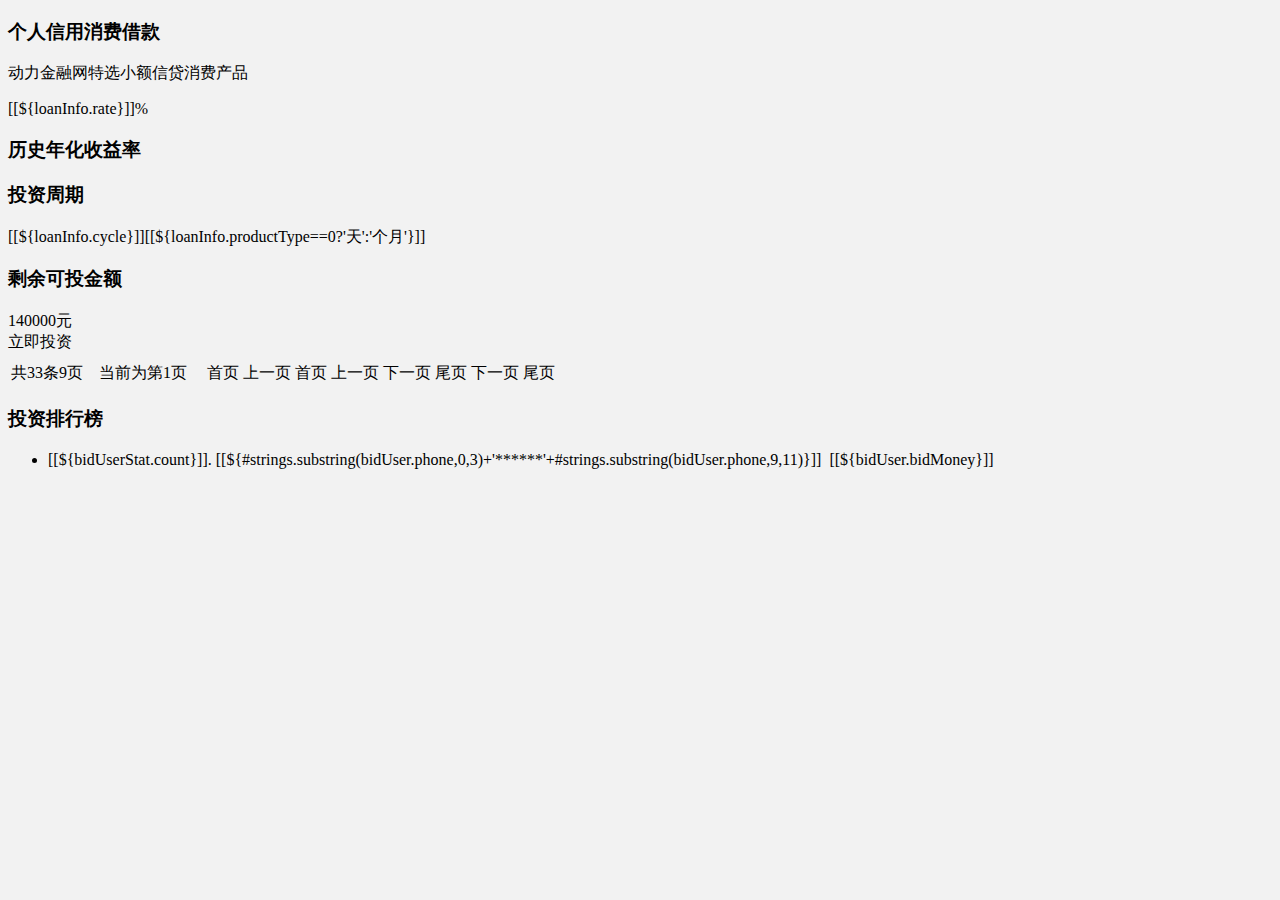
<file: 001-p2p-parent/005-p2p-web/src/main/resources/templates/loan.html>
<!DOCTYPE html PUBLIC "-//W3C//DTD XHTML 1.0 Transitional//EN" "http://www.w3.org/TR/xhtml1/DTD/xhtml1-transitional.dtd">
<html xmlns="http://www.w3.org/1999/xhtml" xmlns:th="http://www.thymeleaf.org">
<head>
    <meta http-equiv="Content-Type" content="text/html; charset=utf-8" />
    <meta http-equiv="X-UA-Compatible" content="IE=edge" />
    <meta name="keywords" content="散标，理财产品，投资产品，投资理财" />
    <meta http-equiv="description" content=""/>
    <script type="text/javascript" language="javascript" th:src="@{/js/jquery-1.7.2.min.js}"></script>
    <script type="text/javascript" th:src="@{/js/trafficStatistics.js}"></script>
    <script type="text/javascript" language="javascript" th:src="@{/js/huaceng_new.js}"></script>
    <link rel="stylesheet" type="text/css" th:href="@{/css/share.css}"/>
    <link rel="stylesheet" type="text/css" th:href="@{/css/main.css}"/>
    <style type="text/css">body{background:#f2f2f2;}</style>
    <title>散标,互联网金融产品列表-动力金融网,专业的互联网金融信息服务平台</title>
</head>

<body>
<div id="header">
	<div th:include="commons/header :: html"></div>
</div>

<!--产品列表start-->
<div id="loanList">
	<div class="mainBox pro-list-body clearfix" id="rollingLayer">
  	<div class="pro-list">
		<div th:each="loanInfo:${loanInfoList}">
			<!--已满标时追加pro-full-->
			<div th:class="|${loanInfo.leftProductMoney eq 0?'pro-box pro-full':'pro-box'}|">
				<div class="pro-top">
					<h3 th:text="${loanInfo.productName}">个人信用消费借款</h3>
					<p>动力金融网特选小额信贷消费产品</p>
				</div>
				<div class="pro-main" style="height:260px;">
					<div class="pro-rate">
						<div class="rate">[[${loanInfo.rate}]]<span>%</span></div>
						<h3>历史年化收益率</h3>
					</div>
					<div class="pro-data clearfix">
						<div class="pro-cycle">
							<h3>投资周期</h3>
							<div class="data"><span>[[${loanInfo.cycle}]]</span>[[${loanInfo.productType==0?'天':'个月'}]]</div>
						</div>
						<div class="pro-money">
							<h3>剩余可投金额</h3>
							<div class="data">
								<span th:text="${loanInfo.leftProductMoney}">140000</span>元
							</div>
						</div>
					</div>
					<div class="pro-btn">
						<a th:href="@{/loan/loanInfo(id=${loanInfo.id})}" class="btn-1">立即投资</a><!--已满标按钮-->
					</div>
				</div>
			</div>
		</div>


	  <div style="clear:both"></div>
      <!--页码 start-->
	  <table class="page_bar">
		<tbody>
		<tr>
			<td>
				<span th:text="|共${totalSize}条${totalPage}页　当前为第${currentPage}页|">共33条9页　当前为第1页　</span>
				<span th:switch="${currentPage}">
					<span th:case="1">
						首页
						上一页
					</span>
					<span th:case="*">
						<a id="linkHomePage" th:href="@{/loan/loan(ptype=${ptype},currentPage=1)}">首页</a>
						<a id="linkPreviousPage" th:href="@{/loan/loan(ptype=${ptype},currentPage=${currentPage}-1)}">上一页</a>
					</span>
				</span>
				<span th:switch="${currentPage}">
					<span th:case="${totalPage}">
						下一页
						尾页
					</span>
					<span th:case="*">
						<a id="linkNextPage" th:href="@{/loan/loan(ptype=${ptype},currentPage=${currentPage}+1)}">下一页 </a>
						<a id="linkLastPage" th:href="@{/loan/loan(ptype=${ptype},currentPage=${totalPage})}">尾页</a>
					</span>

				</span>

			</td>
		</tr>
		</tbody>
	</table>
	<!--页码 end-->
  	</div>
  
	<div class="right-side">
	    <div class="side-box fixed" id="roll" style="top: 0px;">
	        <div id="advertArea"></div>
	        <!--投资排行榜begin-->
	        <div class="system-notice" style="margin-top: 0px;">
	            <div class="system-tit"><h3>投资排行榜</h3></div>
	            <ul>
	            	<li th:each="bidUser:${bidUserLists}">
						<span>[[${bidUserStat.count}]].&nbsp;[[${#strings.substring(bidUser.phone,0,3)+'******'+#strings.substring(bidUser.phone,9,11)}]]&nbsp;&nbsp;[[${bidUser.bidMoney}]]</span>
					</li>
	            	<!--<li><span>2.&nbsp;139******12&nbsp;&nbsp;8000</span></li>
	            	<li><span>3.&nbsp;155******45&nbsp;&nbsp;6000</span></li>
	            	<li><span>4.&nbsp;177******00&nbsp;&nbsp;5500</span></li>
	            	<li><span>5.&nbsp;138******73&nbsp;&nbsp;1000</span></li>-->
	            </ul>
	        </div>
	        <!--投资排行榜end-->
	        <!--广告位begin-->
	        <div style="margin-top:20px;"><a th:href="@{/index}"><img th:src="@{/images/ad.jpg}" alt=""/></a></div>
	        <!--广告位end-->
	    </div>
	</div>
	</div> 
</div>
<!--产品列表end-->

<!--页脚start-->
<div th:include="commons/footer :: html"></div>
<!--页脚end-->
</body>
</html>
</file>
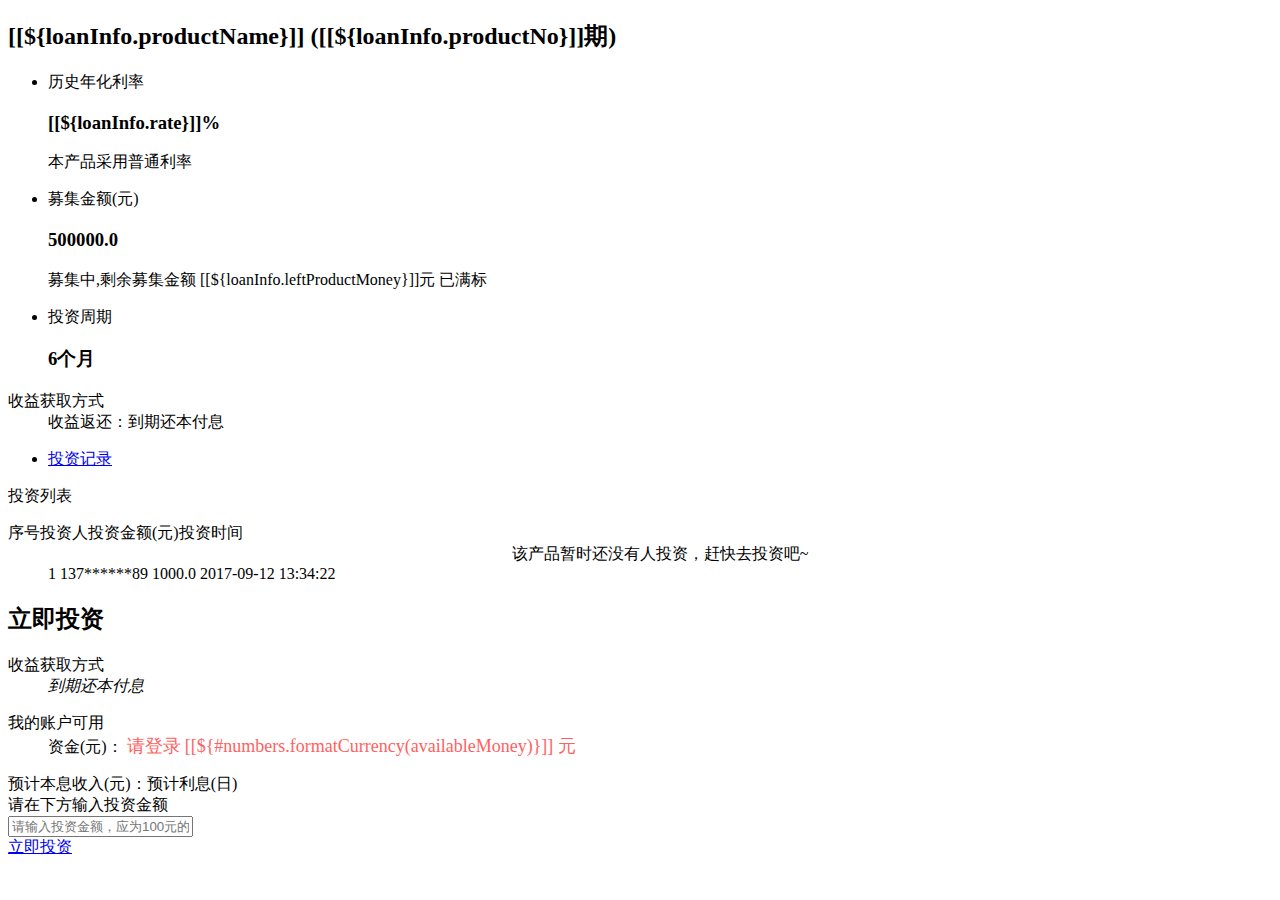
<file: 001-p2p-parent/005-p2p-web/src/main/resources/templates/loanInfo.html>
<!DOCTYPE html PUBLIC "-//W3C//DTD XHTML 1.0 Transitional//EN"
        "http://www.w3.org/TR/xhtml1/DTD/xhtml1-transitional.dtd">
<html xmlns="http://www.w3.org/1999/xhtml" xmlns:th="http://www.thymeleaf.org">
<head>
    <meta http-equiv="Content-Type" content="text/html; charset=utf-8"/>
    <meta http-equiv="X-UA-Compatible" content="IE=edge"/>
    <title>动力金融网-CFCA认证的互联网金融公司</title>
    <script type="text/javascript" th:src="@{/js/jquery-1.7.2.min.js}"></script>
    <script type="text/javascript" th:src="@{/js/trafficStatistics.js}"></script>
    <link rel="stylesheet" type="text/css" th:href="@{/css/style.css}"/>
    <link rel="stylesheet" type="text/css" th:href="@{/css/share.css}"/>
    <link rel="stylesheet" type="text/css" th:href="@{/css/main.css}"/>

</head>

<body>
<div id="header">
    <!--<jsp:include page="commons/header.jsp"/>-->
    <div th:include="commons/header :: html"></div>
</div>

<!--散标投资 begin-->
<div id="sbtz" class="invest-details">

    <!--页中begin-->
    <div class="mainBox pro-details-body">
        <div class="homeWap clearfix" id="huacengPar">
            <div class="pro-details-left">

                <!-- 产品详情start -->
                <div class="pro-info-details">
                    <div class="pro-name">
                        <h2><span>[[${loanInfo.productName}]] ([[${loanInfo.productNo}]]期)</span></h2>
                    </div>
                    <div class="pro-info">
                        <ul class="clearfix">
                            <li class="info-1">
                                <p>历史年化利率</p>
                                <h3>[[${loanInfo.rate}]]%</h3>
                                <div class="info-bt">
                                    <span>本产品采用普通利率</span>
                                </div>
                            </li>
                            <li class="info-2">
                                <p>募集金额(元)</p>
                                <h3 th:text="${loanInfo.productMoney}">500000.0</h3>
                                <div class="info-bt">
              	<span th:unless="${loanInfo.leftProductMoney eq 0}">
              		<!-- 只有状态为0时为募集，其它都为已满标 -->
              		募集中,剩余募集金额 [[${loanInfo.leftProductMoney}]]元

              	</span>
                                    <!-- 已满标 -->
                                    <span th:if="${loanInfo.leftProductMoney eq 0}">
              		已满标
              	  </span>
                                </div>
                            </li>
                            <li class="info-3">
                                <p>投资周期</p>
                                <!-- 只有新手宝产品周期为天 -->
                                <h3 th:text="|${loanInfo.productType eq 0?loanInfo.cycle+'天':loanInfo.cycle+'个月'}|">
                                    6个月</h3>
                                <div class="info-bt"><span></span></div>
                            </li>
                        </ul>
                    </div>
                    <dl class="pro-syfs">
                        <dt><span>收益获取方式</span></dt>
                        <dd><span>收益返还：</span>到期还本付息</dd>
                    </dl>
                </div>
                <!-- 产品详情end -->

                <!-- 投资记录start -->
                <div class="pro-details-cnt">
                    <ul class="tabNav clearfix">
                        <li><a id="one3" href="javascript:void(0);" class="s">投资记录</a></li>
                    </ul>

                    <div class="invest-record" id="con_one_3" style="display:block">
                        <div class="vertical-side">投资列表</div>
                        <dl class="record-list">
                            <dt>
                                <span class="record-num">序号</span><span class="invest-user">投资人</span><span
                                    class="invest-money">投资金额(元)</span><span class="invest-time">投资时间</span>
                            </dt>

                            <!-- 如果投资记录为空，显示以下文字 -->
                            <dd style="text-align:center;" th:if="${#lists.isEmpty(bidInfoList)}">
                                该产品暂时还没有人投资，赶快去投资吧~
                            </dd>

                            <!-- 如果有投资记录，循环遍历显示 -->
                            <dd th:each="bidInfo:${bidInfoList}">
                                <span class="record-num" th:text="${bidInfoStat.count}">1</span>
                                <span class="invest-user"
                                      th:text="|${#strings.substring(bidInfo.user.phone,0,3)}******${#strings.substring(bidInfo.user.phone,9,11)}|">137******89</span>
                                <span class="invest-money" th:text="${bidInfo.bidMoney}">1000.0</span>
                                <span class="invest-time"
                                      th:text="${#dates.format(bidInfo.bidTime,'yyyy-MM-dd HH:mm:ss')}">2017-09-12 13:34:22</span>
                            </dd>

                        </dl>
                    </div>
                </div>
                <!-- 投资记录end -->
            </div>

            <!--页面右侧begin-->
            <div class="pro-details-right">
                <div class="right-calculator" id="huaceng">
                    <div class="calculator-cnt">
                        <h2>立即投资</h2>
                        <dl class="profits-mode">
                            <dt>收益获取方式</dt>
                            <dd class="clearfix"><span id="fanhuan"><em>到期还本付息</em></span></dd>
                        </dl>
                        <dl class="usable">
                            <dt>我的账户可用</dt>
                            <dd>资金(元)：

                                <!-- 判断用户是否登录：未登录，显示登录连接 -->
                                <span style="font-size:18px;color:#ff6161;vertical-align:bottom;"
                                      th:if="${session.sessionUser==null}"><a
                                        th:href="@{/loan/page/login}">请登录</a></span>

                                <!-- 判断用户是否登录：已登录，显示可用余额 -->
                                <span style="font-size:18px;color:#ff6161;vertical-align:bottom;"
                                      th:if="${session.sessionUser!=null}">[[${#numbers.formatCurrency(availableMoney)}]] 元</span>

                            </dd>
                        </dl>
                        <div class="expect-box">
                            <div class="expect-money">预计本息收入(元)：<span id="shouyi" class="money">预计利息(日)</span><span
                                    class="prompt" style="display:block;">请在下方输入投资金额</span></div>
                            <input type="text" id="bidMoney" name="bidMoney" onblur="checkMoney();"
                                   placeholder="请输入投资金额，应为100元的整倍数" maxlength="9"/>
                            <div class="max-invest-money"></div>
                        </div>
                        <div class="invest-btn">
                            <a id="investNow" href="javascript:void(0)" class="btn-1" onclick="invest();">立即投资</a>
                        </div>
                        <input type="hidden" id="loanId" name="loanId" th:value="${loanInfo.id}"/>
                        <input type="hidden" id="availableMoney" name="availableMoney" th:value="${availableMoney}"/>
                        <input type="hidden" id="user" name="user" th:value="${session.sessionUser}"/>
                        <span th:unless="${session.sessionUser == null}">
                            <input type="hidden" id="name" name="name" th:value="${session.sessionUser.name}"/>
                        </span>

                    </div>
                </div>
            </div>
            <!--页面右侧end-->
        </div>
    </div>
    <!--页中end-->

</div>
<!--散标投资 end-->

<!--遮罩层-->
<div class="dialog-overlay" id="dialog-overlay1" style="display:none;"></div>

<!--投资成功浮层start-->
<div class="layer-body failureSuccess failurePayment" id="failurePayment"
     style="display:none;width:500px;height:100px;top:75%;">
    <a class="layer-close" href="javascript:closeit();"></a>
    <div style="background:#f2f2f2; line-height:105px;text-align:center;"><font style="font-size:25px;">投资成功</font>
    </div>
</div>
<!--投资成功浮层end-->

<!--页脚start-->
<jsp:include page="commons/footer.jsp"/>
<!--页脚end-->

<script type="text/javascript" th:inline="javascript">

    function closeit() {
        $("#failurePayment").hide();
        $("#dialog-overlay1").hide();
        window.location.href = "/p2p/loan/myCenter";
    }

    function checkMoney() {

        var bidMoney = $.trim($("#bidMoney").val());
        var productType = [[${loanInfo.productType}]];
        var cycle = [[${loanInfo.cycle}]];
        var rate = [[${loanInfo.rate}]];
        /*var myMoney = $("#myMoney").val();
        var bidMinLimit = $("#bidMinLimit").val();
        var bidMaxLimit = $("#bidMaxLimit").val();*/
        if (bidMoney == "") {

            $(".max-invest-money").text("请输入您要投资的金额");
            $("#shouyi").text("预计利息(日)")
            return false
        } else if (isNaN(bidMoney)) {
            $(".max-invest-money").text("请输入合法的金额");
            return false
        } else if (bidMoney <= 0) {
            $(".max-invest-money").text("请输入大于0的金额");
            return false
        } else if (bidMoney % 100 != 0) {
            $(".max-invest-money").text("投资金额只能为100的整数倍");
            return false
        } else {
            $(".max-invest-money").text("");
            var incomeMoney = 0
            if (productType == 0) {
                // 新手宝
                incomeMoney = bidMoney * (rate / 100 / 365) * cycle
            } else {
                incomeMoney = bidMoney * (rate / 100 / 365) * cycle * 30
            }
            incomeMoney = Math.round(incomeMoney * Math.pow(10, 2)) / Math.pow(10, 2);
            $("#shouyi").text(incomeMoney + "元")
            return true
        }
    }

    function invest() {
        if (checkMoney()) {
            // 在上面的验证的基础上在进行投资
            //1.验证用户是否登录
            // 输入的投资金额
            var bidMoney = $.trim($("#bidMoney").val());
            var user = $.trim($("#user").val());
            var name = $.trim($("#name").val());
            // 最大允许投资金额和最小允许投资金额

            var bidMinLimit = [[${loanInfo.bidMinLimit}]];
            var bidMaxLimit = [[${loanInfo.bidMaxLimit}]];
            var left_product_money = [[${loanInfo.leftProductMoney}]];
            var availableMoney = $.trim($("#availableMoney").val());  // 用户可用金额

            if ("" == user) {
                // 当前用户没有登录，跳转到登录页面
                window.location.href = "/p2p/loan/page/login";
            } else if ("" == name) {
                // 虽然登录了，但是没有实名认证
                window.location.href = "/p2p/loan/realName";
            } else if (parseFloat(bidMoney) < parseFloat(bidMinLimit)) {
                $(".max-invest-money").html("投资金额不能小于" + bidMinLimit + "元");
            } else if (parseFloat(bidMoney) > parseFloat(bidMaxLimit)) {
                $(".max-invest-money").html("投资金额不能大于" + bidMaxLimit + "元");
            } else if (parseFloat(bidMoney) > parseFloat(left_product_money)) {
                $(".max-invest-money").html("投资金额不能大于产品可投金额");
            } else if (parseFloat(bidMoney) > parseFloat(availableMoney)) {
                $(".max-invest-money").html("你的余额不足，请充值后再进行投资");
            } else {
                $(".max-invest-money").html("");
                var loanId = [[${loanInfo.id}]]
                // 开始投资
                $.ajax({
                    url: '/p2p/loan/invest',
                    type: "get",
                    data: {
                        "loanId": loanId,
                        "bidMoney": bidMoney
                    },
                    success: function (data) {
                        if (data.code == 1) {
                            //投资成功提示
                            $("#failurePayment").show();
                            $("#dialog-overlay1").show();
                        } else {
                            $(".max-invest-money").html(data.message);
                        }
                    },
                    error: function () {
                        $(".max-invest-money").html("投资人数过多，请稍后重试");
                    }
                })
            }
        }
    }


</script>
</body>
</html>
</file>
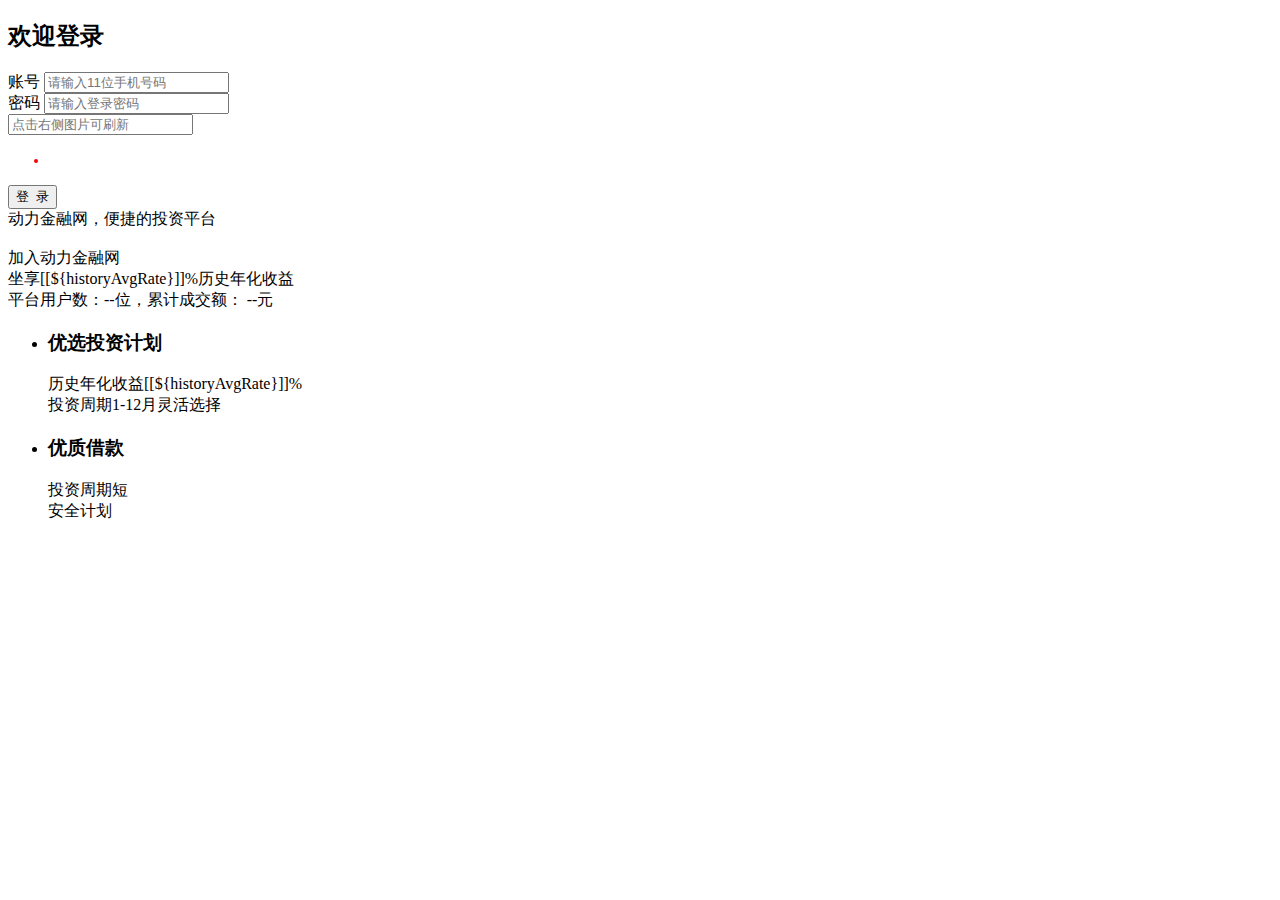
<file: 001-p2p-parent/005-p2p-web/src/main/resources/templates/login.html>
<!DOCTYPE html PUBLIC "-//W3C//DTD XHTML 1.0 Transitional//EN" "http://www.w3.org/TR/xhtml1/DTD/xhtml1-transitional.dtd">
<html xmlns="http://www.w3.org/1999/xhtml" xmlns:th="http://www.thymeleaf.org">
<head>
<meta http-equiv="content-type" content="text/html;charset=utf-8"/>
<meta http-equiv="X-UA-Compatible" content="IE=edge"/>
<meta name="keywords" content="动力金融网，动力金融，动力金融财富,金元宝，金元宝，网络理财，个人理财，投资理财，P2P理财，互联网金融，投资理财，债权转让，理财，网络贷款，个人贷款，理财服务，网贷，小额贷款，网络投融资平台, 网络理财,固定收益,100%本息保障" />
<meta name="description" content="动力金融网用户注册，专业的互联网金融信息服务平台"/>
<title>登录动力金融网-动力金融网,专业的互联网金融信息服务平台</title>
<link rel="stylesheet" type="text/css" th:href="@{/css/style.css}"/>
<script language="javascript" type="text/javascript" th:src="@{/js/jquery-1.7.2.min.js}"></script>
<script language="javascript" type="text/javascript" th:src="@{/js/jQuery.md5.js}"></script>
<script language="javascript" type="text/javascript" th:src="@{/js/login.js}"></script>
</head>

<body>
<!--页头start-->
<div id="header">
    <div th:include="commons/header :: html"></div>
</div>
<!--页头end-->

<div class="login-body">
  <div class="mainBox">
    <div class="homeWap">
      <div class="login-cnt clearfix">
        <div class="login-form">
		     <h2>欢迎登录</h2>
		     
		     <div class="login-box clearfix" style="z-index:10;">
		     <label>账号</label>
		     	<input id="phone" name="phone" type="text" class="input_text" placeholder="请输入11位手机号码" maxlength="11"/>
                 <span id="phoneOk" class="ok" style="display:none;"></span>
                 <div id="phoneErr" class="form-hint" style="display:none;"></div>
		     </div>
		     
		     <div class="login-box clearfix" style="z-index:8; padding-bottom:0px;">
		     <label>密码</label>
		     	<input id="loginPassword" name="loginPassword" type="password" placeholder="请输入登录密码" class="input_text" maxlength="16"/>
                 <span id="loginPasswordOk" class="ok" style="display:none;"></span>
                 <div id="loginPasswordErr" class="form-hint" style="display:none;z-index:90;"></div>
		     </div>


		     <div class="login-yzm">
		     <div id="showCaptcha" class="yzm-box" style="display:block;">
			 	<input id="captcha" type="text" class="yzm" placeholder="点击右侧图片可刷新"/>
			 	<img th:src="@{/jcaptcha/captcha}" id="imgCode" style="cursor:pointer;border:0; display:inline;vertical-align:middle;"/>
                 <span id="captchaOk" class="ok" style="display:none;"></span>
                 <div id="captchaErr" class="form-hint" style="display:none;z-index:90;"></div>
             </div>
		     <ul><li id="showId" style="color:red;font-size:12px;width:222px;margin-top:10px;margin-bottom:10px;line-height:18px;"></li></ul>
		     </div>


		     
		     <div class="bn-login" id="loginBtn"><button>登&nbsp;&nbsp;录</button></div>
    	</div>
    	
        <div class="login-right">
          <div class="login-boy"></div>
          <div class="top-txt">
		          动力金融网，便捷的投资平台
			<br/><br/>
			加入动力金融网<br/>坐享[[${historyAvgRate}]]%历史年化收益
          </div>
           
          <div class="currently">
          	平台用户数：<span id="user" th:text="${allUserCount}">--</span>位，累计成交额： <span id="gold" th:text="${allBidMoney}">--</span>元
          </div>
          
          <div class="bn-reg" id="quickRegBtn">
          </div>
          
           <ul class="clearfix">
            <li><i></i>
              <h3>优选投资计划</h3>
              <p>
              	历史年化收益<span>[[${historyAvgRate}]]%</span><br/> 投资周期<span>1-12月</span>灵活选择
              </p>
            </li>
            <li class="jpsb"><i></i>
              <h3>优质借款</h3>
              <p>
              	投资周期短<br/>安全计划
              </p>
            </li>
          </ul>
        </div>
      </div>
    </div>
  </div>
</div>

<!--页脚start-->
<div th:include="commons/footer :: html"></div>
<!--页脚end-->
</body>
</html>
</file>
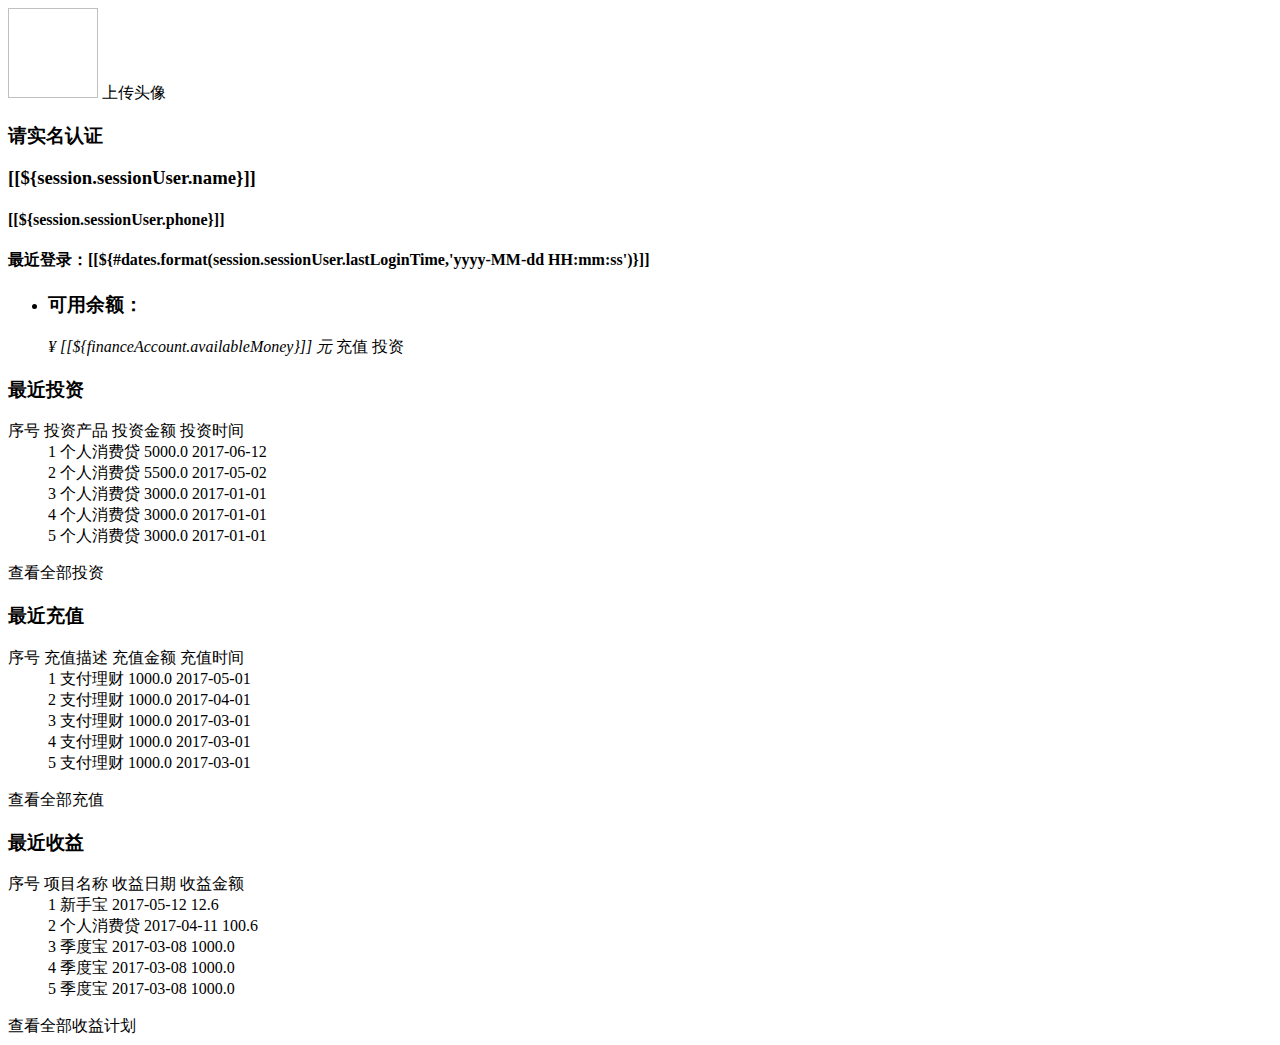
<file: 001-p2p-parent/005-p2p-web/src/main/resources/templates/myCenter.html>
<!DOCTYPE html PUBLIC "-//W3C//DTD XHTML 1.0 Transitional//EN"
        "http://www.w3.org/TR/xhtml1/DTD/xhtml1-transitional.dtd">
<html xmlns="http://www.w3.org/1999/xhtml" xmlns:th="http://www.thymeleaf.org">
<head>
    <meta http-equiv="Content-Type" content="text/html; charset=utf-8"/>
    <meta http-equiv="X-UA-Compatible" content="IE=edge"/>
    <title>动力金融网 - 专业的互联网金融信息服务平台</title>
    <script type="text/javascript" th:src="@{/js/jquery-1.7.2.min.js}"></script>
    <script type="text/javascript" th:src="@{/js/trafficStatistics.js}"></script>
    <link rel="stylesheet" type="text/css" th:href="@{/css/share.css}"/>
    <link rel="stylesheet" type="text/css" th:href="@{/css/base.css}"/>
</head>

<body>
<!-- 页头start -->
<div id="header">
    <div th:include="commons/header :: html"></div>
</div>
<!--页头end-->

<!-- 二级导航栏start -->
<div th:include="commons/subNav :: html"></div>
<!-- 二级导航栏end -->

<div class="mainBox">
    <div class="homeWap">
        <!--账户信息start-->
        <div class="credenMain clearfix">
            <div class="dog-ear"></div>
            <div class="credenBasic">
                <div class="credenName">
                    <div class="head">
                        <span><img id="user_photo" th:src="@{/images/header.png}" width="90" height="90"/></span>
                        <a th:href="@{/loan/uploadHeader}">上传头像</a>
                    </div>
                    <h3 class="name" th:if="${session.sessionUser.name == null}">
                        <a th:href="@{/loan/page/realName}">请实名认证</a>
                    </h3>
                    <h3 class="name" th:if="${session.sessionUser != null}">
                        <!--已经登录显示姓名-->
                        [[${session.sessionUser.name}]]
                    </h3>
                    <h4></h4>
                    <h4 th:if="${session.sessionUser != null}">[[${session.sessionUser.phone}]]</h4>
                    <h4 th:if="${session.sessionUser != null}">最近登录：[[${#dates.format(session.sessionUser.lastLoginTime,'yyyy-MM-dd HH:mm:ss')}]]</h4>
                </div>
                <i class="borderRight"></i>
                <ul class="credenBalance" th:if="${session.sessionUser != null}">
                    <li class="availMoney">
                        <h3>可用余额：</h3>
                        <span class="moneyIcon"><i>¥ [[${financeAccount.availableMoney}]] 元</i></span>
                        <a class="recharge" th:href="@{/loan/page/toRecharge}">充值</a>
                        <a class="inves" th:href="@{/loan/loan}">投资</a>
                    </li>
                </ul>
            </div>
        </div>
        <!--账户信息end-->

        <!--最新操作数据start-->
        <div class="allInvest clearfix">
            <div class="eachInvest invest-tab">
                <h3>最近投资</h3>
                <div class="invest-tab-box">
                    <dl>
                        <dt>
                            <span class="number" style="text-align:left;">序号</span>
                            <span class="number">投资产品</span>
                            <span class="money">投资金额</span>
                            <span class="profit">投资时间</span>
                        </dt>
                        <dd>
                            <span class="name">1</span>
                            <span class="number">个人消费贷</span>
                            <span class="money">5000.0</span>
                            <span class="profit">2017-06-12</span>
                        </dd>
                        <dd>
                            <span class="name">2</span>
                            <span class="number">个人消费贷</span>
                            <span class="money">5500.0</span>
                            <span class="profit">2017-05-02</span>
                        </dd>
                        <dd>
                            <span class="name">3</span>
                            <span class="number">个人消费贷</span>
                            <span class="money">3000.0</span>
                            <span class="profit">2017-01-01</span>
                        </dd>
                        <dd>
                            <span class="name">4</span>
                            <span class="number">个人消费贷</span>
                            <span class="money">3000.0</span>
                            <span class="profit">2017-01-01</span>
                        </dd>
                        <dd>
                            <span class="name">5</span>
                            <span class="number">个人消费贷</span>
                            <span class="money">3000.0</span>
                            <span class="profit">2017-01-01</span>
                        </dd>
                    </dl>
                    <div class="more-allinvest">
                        <a th:href="@{/loan/myInvest}"><span>查看全部投资</span><i></i></a>
                    </div>
                </div>
            </div>
            <div class="eachInvest invest-tab invest-tab-box">
                <h3>最近充值</h3>
                <dl>
                    <dt>
                        <span class="number" style="text-align:left;">序号</span>
                        <span class="number">充值描述</span>
                        <span class="money">充值金额</span>
                        <span class="money">充值时间</span>
                    </dt>
                    <dd>
                        <span class="name">1</span>
                        <span class="number">支付理财</span>
                        <span class="money">1000.0</span>
                        <span class="profit">2017-05-01</span>
                    </dd>
                    <dd>
                        <span class="name">2</span>
                        <span class="number">支付理财</span>
                        <span class="money">1000.0</span>
                        <span class="profit">2017-04-01</span>
                    </dd>
                    <dd>
                        <span class="name">3</span>
                        <span class="number">支付理财</span>
                        <span class="money">1000.0</span>
                        <span class="profit">2017-03-01</span>
                    </dd>
                    <dd>
                        <span class="name">4</span>
                        <span class="number">支付理财</span>
                        <span class="money">1000.0</span>
                        <span class="profit">2017-03-01</span>
                    </dd>
                    <dd>
                        <span class="name">5</span>
                        <span class="number">支付理财</span>
                        <span class="money">1000.0</span>
                        <span class="profit">2017-03-01</span>
                    </dd>
                </dl>
                <div class="more-allinvest">
                    <a th:href="@{/loan/myRecharge}"><span>查看全部充值</span><i></i></a>
                </div>
            </div>

            <div class="eachInvest recent-earnings">
                <h3>最近收益</h3>
                <dl id="recentearning">
                    <dt>
                        <span class="number" style="text-align:left;">序号</span>
                        <span class="number">项目名称</span>
                        <span class="number name" style="text-align:center;">收益日期</span>
                        <span class="profit">收益金额</span>
                    </dt>
                    <dd>
                        <span class="number" style="text-align:left;">1</span>
                        <span class="number">新手宝</span>
                        <span class="number name" style="text-align:center;">2017-05-12</span>
                        <span class="profit">12.6</span>

                    </dd>
                    <dd>
                        <span class="number" style="text-align:left;">2</span>
                        <span class="number">个人消费贷</span>
                        <span class="number name" style="text-align:center;">2017-04-11</span>
                        <span class="profit">100.6</span>

                    </dd>
                    <dd>
                        <span class="number" style="text-align:left;">3</span>
                        <span class="number">季度宝</span>
                        <span class="number name" style="text-align:center;">2017-03-08</span>
                        <span class="profit">1000.0</span>

                    </dd>
                    <dd>
                        <span class="number" style="text-align:left;">4</span>
                        <span class="number">季度宝</span>
                        <span class="number name" style="text-align:center;">2017-03-08</span>
                        <span class="profit">1000.0</span>

                    </dd>
                    <dd>
                        <span class="number" style="text-align:left;">5</span>
                        <span class="number">季度宝</span>
                        <span class="number name" style="text-align:center;">2017-03-08</span>
                        <span class="profit">1000.0</span>

                    </dd>
                </dl>
                <div id="moreRecentIncome" class="more-allinvest">
                    <a th:href="@{/loan/myIncome}"><span>查看全部收益计划</span><i></i></a>
                </div>
            </div>
        </div>
        <!--最新操作数据end-->
    </div>
</div>

<!--页脚start-->
<div th:include="commons/footer :: html"></div>
<!--页脚end-->
</body>
</html>
</file>
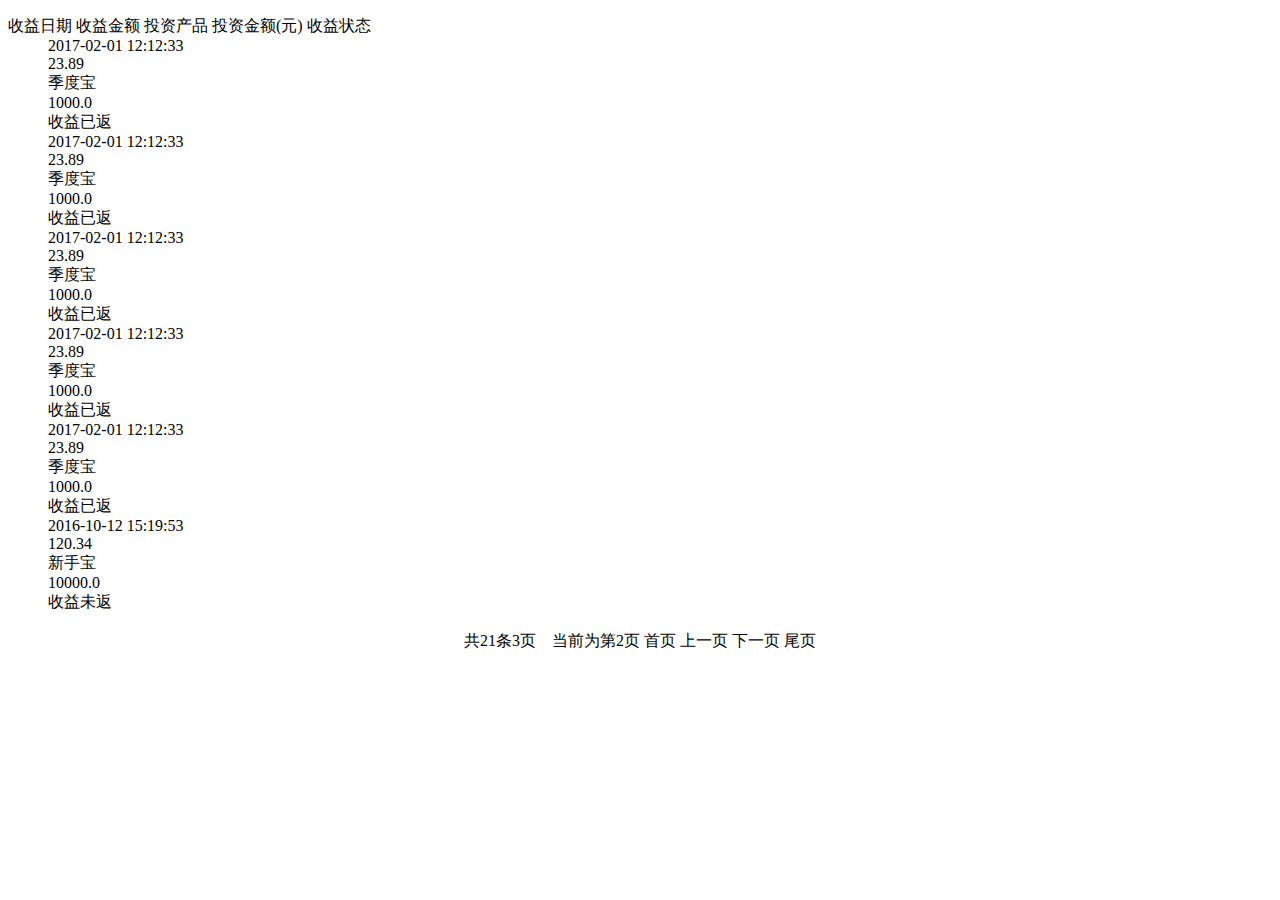
<file: 001-p2p-parent/005-p2p-web/src/main/resources/templates/myIncome.html>
<!DOCTYPE html PUBLIC "-//W3C//DTD XHTML 1.0 Transitional//EN"
        "http://www.w3.org/TR/xhtml1/DTD/xhtml1-transitional.dtd">
<html xmlns="http://www.w3.org/1999/xhtml" xmlns:th="http://www.thymeleaf.org">
<head>
    <meta http-equiv="Content-Type" content="text/html; charset=utf-8"/>
    <meta http-equiv="X-UA-Compatible" content="IE=edge,chrome=1"/>
    <title>动力金融网 - 专业的互联网金融信息服务平台</title>
    <link rel="stylesheet" type="text/css" th:href="@{/css/cashbox-share.css}"/>
    <link rel="stylesheet" type="text/css" th:href="@{/css/fund-guanli.css}"/>
    <link rel="stylesheet" type="text/css" th:href="@{/css/share.css}"/>
    <link rel="stylesheet" type="text/css" th:href="@{/css/base.css}"/>
    <script type="text/javascript" language="javascript" th:src="@{/js/jquery-1.7.2.min.js}"></script>
    <script type="text/javascript" language="javascript" th:src="@{/js/trafficStatistics.js}"></script>
    <script type="text/javascript">
        $(document).ready(function () {
            $("#overView").removeClass("on");
            $("#myAccount").addClass("on");
            $("#shouyijilu").addClass("on");
        });
    </script>
</head>

<body>
<!--页头start-->
<div id="header">
    <div th:include="commons/header :: html"></div>
</div>
<!--页头end-->

<!-- 二级导航栏start -->
<div th:include="commons/subNav :: html"></div>
<!-- 二级导航栏end -->

<!--页中start-->
<div class="mainBox">
    <div class="homeWap">
        <div class="fund-guanli clearfix">
            <div class="left-nav">
	            <div th:include="commons/leftNav :: html"></div>
            </div>
            <div class="right-body">
                <div class="right-wap">
                    <div class="deal-data">
                        <dl>
                            <dt>
                                <span class="deal-time">收益日期</span>
                                <span class="deal-name">收益金额</span>
                                <span class="deal-type" style="width:120px">投资产品</span>
                                <span class="deal-money">投资金额(元)</span>
                                <span class="deal-balance">收益状态</span>
                            </dt>
                            <dd>
                                <div class="deal-time">2017-02-01 12:12:33</div>
                                <div class="deal-name">23.89</div>
                                <div class="deal-type" style="width:120px">季度宝</div>
                                <div class="deal-money">1000.0</div>
                                <div class="deal-balance">收益已返</div>
                            </dd>
                            <dd>
                                <div class="deal-time">2017-02-01 12:12:33</div>
                                <div class="deal-name">23.89</div>
                                <div class="deal-type" style="width:120px">季度宝</div>
                                <div class="deal-money">1000.0</div>
                                <div class="deal-balance">收益已返</div>
                            </dd>
                            <dd>
                                <div class="deal-time">2017-02-01 12:12:33</div>
                                <div class="deal-name">23.89</div>
                                <div class="deal-type" style="width:120px">季度宝</div>
                                <div class="deal-money">1000.0</div>
                                <div class="deal-balance">收益已返</div>
                            </dd>
                            <dd>
                                <div class="deal-time">2017-02-01 12:12:33</div>
                                <div class="deal-name">23.89</div>
                                <div class="deal-type" style="width:120px">季度宝</div>
                                <div class="deal-money">1000.0</div>
                                <div class="deal-balance">收益已返</div>
                            </dd>
                            <dd>
                                <div class="deal-time">2017-02-01 12:12:33</div>
                                <div class="deal-name">23.89</div>
                                <div class="deal-type" style="width:120px">季度宝</div>
                                <div class="deal-money">1000.0</div>
                                <div class="deal-balance">收益已返</div>
                            </dd>
                            <dd>
                                <div class="deal-time">2016-10-12 15:19:53</div>
                                <div class="deal-name">120.34</div>
                                <div class="deal-type" style="width:120px">新手宝</div>
                                <div class="deal-money">10000.0</div>
                                <div class="deal-balance">收益未返</div>
                            </dd>
                            &nbsp;&nbsp;
                            <div class="touzi_fenye" style="width:100%;text-align:center;">
                                共21条3页　当前为第2页
                                <a id="linkHomePage"
                                   th:href="@{/loan/myIncome}">首页</a>
                                <a id="linkPreviousPage"
                                   th:href="@{/loan/myIncome}">上一页</a>
                                <a id="linkNextPage"
                                   th:href="@{/loan/myIncome}">下一页 </a>
                                <a id="linkLastPage"
                                   th:href="@{/loan/myIncome}">尾页</a>
                            </div>
                        </dl>
                    </div>
                </div>
            </div>
        </div>
    </div>
</div>
<!--页中end-->
<!--页脚start-->
<div th:include="commons/footer :: html"></div>
<!--页脚end-->
</body>
</html>
</file>
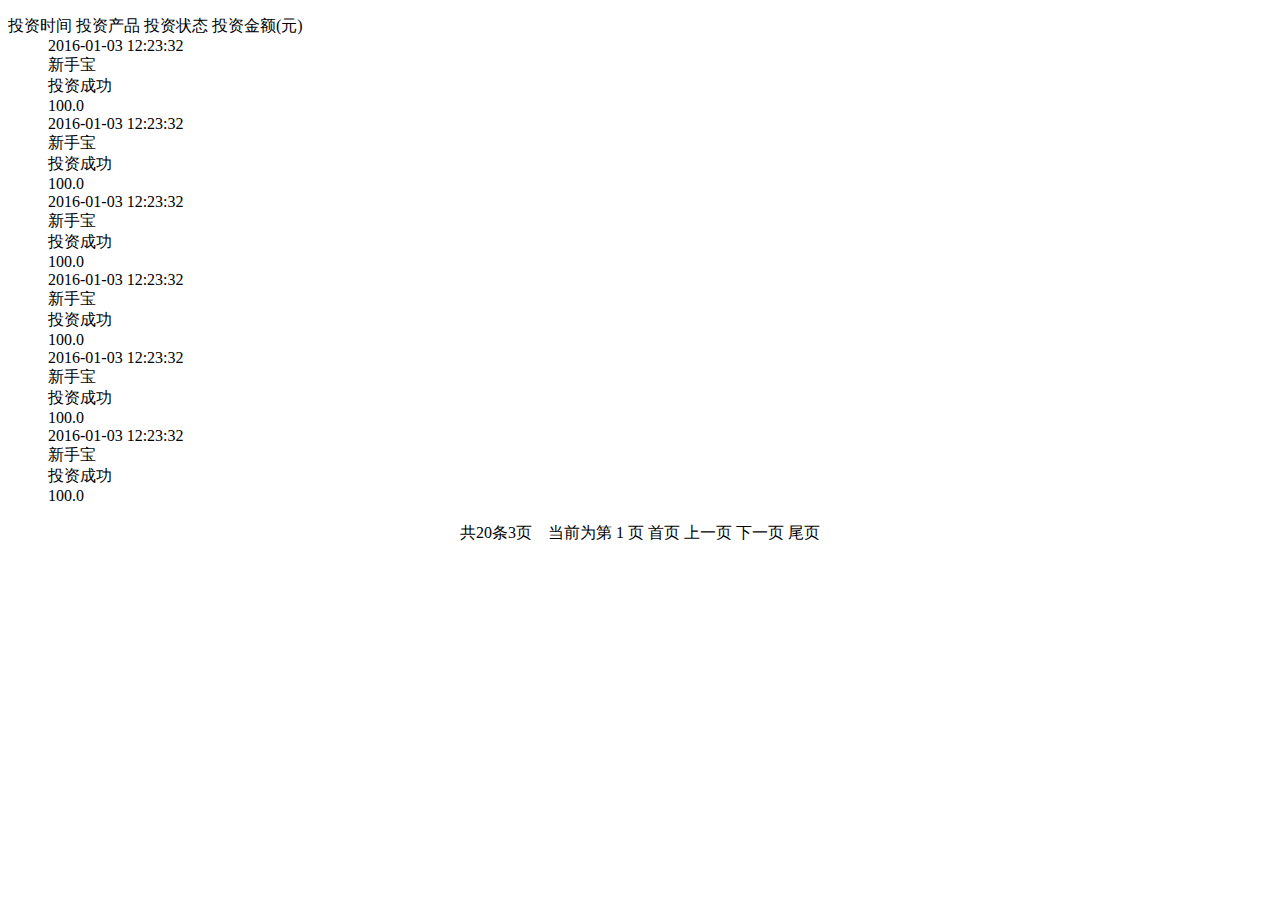
<file: 001-p2p-parent/005-p2p-web/src/main/resources/templates/myInvest.html>
<!DOCTYPE html PUBLIC "-//W3C//DTD XHTML 1.0 Transitional//EN"
        "http://www.w3.org/TR/xhtml1/DTD/xhtml1-transitional.dtd">
<html xmlns="http://www.w3.org/1999/xhtml" xmlns:th="http://www.thymeleaf.org">
<head>
    <meta http-equiv="Content-Type" content="text/html; charset=utf-8"/>
    <meta http-equiv="X-UA-Compatible" content="IE=edge,chrome=1"/>
    <title>动力金融网 - 专业的互联网金融信息服务平台</title>
    <link rel="stylesheet" type="text/css" th:href="@{/css/fund-guanli.css}"/>
    <link rel="stylesheet" type="text/css" th:href="@{/css/cashbox-share.css}"/>
    <link rel="stylesheet" type="text/css" th:href="@{/css/base.css}"/>
    <script type="text/javascript" language="javascript" th:src="@{/js/jquery-1.7.2.min.js}"></script>
    <script type="text/javascript" th:src="@{/js/trafficStatistics.js}"></script>
    <script type="text/javascript">
        $(function () {
            $("#myCash").attr("class", "on");

            $(".selectBox").hover(function () {
                $("ul", this).show();
            }, function () {
                $("ul", this).hide();
            });
            $(".selectBox li a").click(function () {
                var selectName = $(this).text();
                $(".select-selected h3").text(selectName);
                $(".selectBox ul").hide();
            });
            $(".select-selected").hover(function () {
                $(this).addClass('select-hover');
            }, function () {
                $(this).removeClass('select-hover');
            });
        })
        $(document).ready(function () {
            $("#overView").removeClass("on");
            $("#myAccount").addClass("on");
        });
        $(document).ready(function () {
            $("#touzijilu").addClass("on");
        });
    </script>
</head>

<body>
<!--页头start-->
<div id="header">
    <div th:include="commons/header :: html"></div>
</div>
<!--页头end-->

<!-- 二级导航栏start -->
<div th:include="commons/subNav :: html"></div>
<!-- 二级导航栏end -->

<!--页中start-->
<div class="mainBox">
    <div class="homeWap">
        <div class="fund-guanli clearfix">
            <div class="left-nav">
	            <div th:include="commons/leftNav :: html"></div>
            </div>
            <div class="right-body">
                <div class="right-wap">
                    <div class="deal-data">
                        <dl>
                            <dt>
                                <span class="deal-time">投资时间</span>
                                <span class="deal-name">投资产品</span>
                                <span class="deal-type" style="width:120px">投资状态</span>
                                <span class="deal-money">投资金额(元)</span>
                            </dt>
                            <dd>
                                <div class="deal-time">2016-01-03 12:23:32</div>
                                <div class="deal-name">新手宝</div>
                                <div class="deal-type" style="width:120px">
                                    <!-- 判断投资状态是否为1，即成功 -->
                                    投资成功
                                </div>
                                <div class="deal-money">100.0</div>
                            </dd>
                            <dd>
                                <div class="deal-time">2016-01-03 12:23:32</div>
                                <div class="deal-name">新手宝</div>
                                <div class="deal-type" style="width:120px">
                                    <!-- 判断投资状态是否为1，即成功 -->
                                    投资成功
                                </div>
                                <div class="deal-money">100.0</div>
                            </dd>
                            <dd>
                                <div class="deal-time">2016-01-03 12:23:32</div>
                                <div class="deal-name">新手宝</div>
                                <div class="deal-type" style="width:120px">
                                    <!-- 判断投资状态是否为1，即成功 -->
                                    投资成功
                                </div>
                                <div class="deal-money">100.0</div>
                            </dd>
                            <dd>
                                <div class="deal-time">2016-01-03 12:23:32</div>
                                <div class="deal-name">新手宝</div>
                                <div class="deal-type" style="width:120px">
                                    <!-- 判断投资状态是否为1，即成功 -->
                                    投资成功
                                </div>
                                <div class="deal-money">100.0</div>
                            </dd>
                            <dd>
                                <div class="deal-time">2016-01-03 12:23:32</div>
                                <div class="deal-name">新手宝</div>
                                <div class="deal-type" style="width:120px">
                                    <!-- 判断投资状态是否为1，即成功 -->
                                    投资成功
                                </div>
                                <div class="deal-money">100.0</div>
                            </dd>
                            <dd>
                                <div class="deal-time">2016-01-03 12:23:32</div>
                                <div class="deal-name">新手宝</div>
                                <div class="deal-type" style="width:120px">
                                    <!-- 判断投资状态是否为1，即成功 -->
                                    投资成功
                                </div>
                                <div class="deal-money">100.0</div>
                            </dd>
                            &nbsp;&nbsp;

                            <div class="touzi_fenye" style="width:100%;text-align:center;">
                                共20条3页　当前为第 1 页
                                <a id="linkHomePage" th:href="@{/loan/myInvest}">首页</a>
                                <a id="linkPreviousPage"
                                   th:href="@{/loan/myInvest}">上一页</a>
                                <a id="linkNextPage"
                                   th:href="@{/loan/myInvest}">下一页 </a>
                                <a id="linkLastPage"
                                   th:href="@{/loan/myInvest}">尾页</a>
                            </div>

                        </dl>
                    </div>
                </div>
            </div>
        </div>
    </div>
</div>
<!--页中end-->

<!--页脚start-->
<div th:include="commons/footer :: html"></div>
<!--页脚end-->
</body>
</html>
</file>
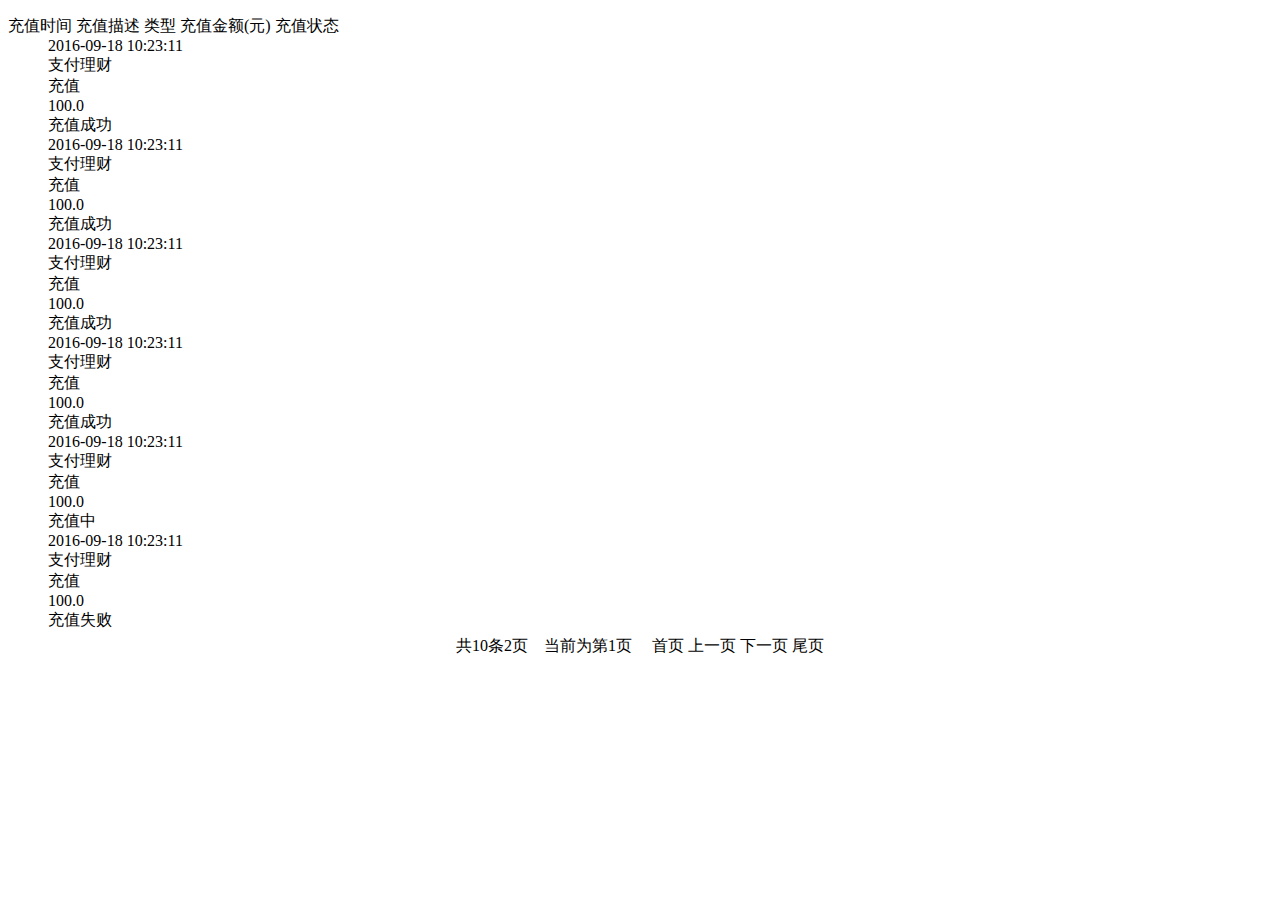
<file: 001-p2p-parent/005-p2p-web/src/main/resources/templates/myRecharge.html>
<!DOCTYPE html PUBLIC "-//W3C//DTD XHTML 1.0 Transitional//EN"
        "http://www.w3.org/TR/xhtml1/DTD/xhtml1-transitional.dtd">
<html xmlns="http://www.w3.org/1999/xhtml" xmlns:th="http://www.thymeleaf.org">
<head>
    <meta http-equiv="Content-Type" content="text/html; charset=utf-8"/>
    <meta http-equiv="X-UA-Compatible" content="IE=edge,chrome=1"/>
    <title>动力金融网 - 专业的互联网金融信息服务平台</title>
    <link rel="stylesheet" type="text/css" th:href="@{/css/cashbox-share.css}"/>
    <link rel="stylesheet" type="text/css" th:href="@{/css/fund-guanli.css}"/>
    <link rel="stylesheet" type="text/css" th:href="@{/css/share.css}"/>
    <link rel="stylesheet" type="text/css" th:href="@{/css/base.css}"/>
    <script type="text/javascript" language="javascript" th:src="@{/js/jquery-1.7.2.min.js}"></script>
    <script type="text/javascript" th:src="@{/js/trafficStatistics.js}"></script>
    <script type="text/javascript">
        $(function () {
            $("#myCash").attr("class", "on");
        })
        $(document).ready(function () {
            $("#overView").removeClass("on");
            $("#myAccount").addClass("on");
        });
        $(document).ready(function () {
            $("#chongzhijilu").addClass("on");
        });
    </script>
</head>

<body>
<!--页头start-->
<div id="header">
    <div th:include="commons/header :: html"></div>
</div>
<!--页头end-->

<!-- 二级导航栏start -->
<div th:include="commons/subNav :: html"></div>
<!-- 二级导航栏end -->

<!--页中start-->
<div class="mainBox">
    <div class="homeWap">
        <div class="fund-guanli clearfix">
            <div class="left-nav">
                <div th:include="commons/leftNav :: html"></div>
            </div>
            <div class="right-body">
                <div class="right-wap">
                    <div class="deal-data">
                        <dl>
                            <dt>
                                <span class="deal-time">充值时间</span>
                                <span class="deal-name">充值描述</span>
                                <span class="deal-type" style="width:120px">类型</span>
                                <span class="deal-money">充值金额(元)</span>
                                <span class="deal-balance">充值状态</span>
                            </dt>
                            <dd>
                                <div class="deal-time">2016-09-18 10:23:11</div>
                                <div class="deal-name">支付理财</div>
                                <div class="deal-type" style="width:120px">充值</div>
                                <div class="deal-money">100.0</div>
                                <div class="deal-balance">
                                    充值成功
                                </div>
                            </dd>
                            <dd>
                                <div class="deal-time">2016-09-18 10:23:11</div>
                                <div class="deal-name">支付理财</div>
                                <div class="deal-type" style="width:120px">充值</div>
                                <div class="deal-money">100.0</div>
                                <div class="deal-balance">
                                    充值成功
                                </div>
                            </dd>
                            <dd>
                                <div class="deal-time">2016-09-18 10:23:11</div>
                                <div class="deal-name">支付理财</div>
                                <div class="deal-type" style="width:120px">充值</div>
                                <div class="deal-money">100.0</div>
                                <div class="deal-balance">
                                    充值成功
                                </div>
                            </dd>
                            <dd>
                                <div class="deal-time">2016-09-18 10:23:11</div>
                                <div class="deal-name">支付理财</div>
                                <div class="deal-type" style="width:120px">充值</div>
                                <div class="deal-money">100.0</div>
                                <div class="deal-balance">
                                    充值成功
                                </div>
                            </dd>
                            <dd>
                                <div class="deal-time">2016-09-18 10:23:11</div>
                                <div class="deal-name">支付理财</div>
                                <div class="deal-type" style="width:120px">充值</div>
                                <div class="deal-money">100.0</div>
                                <div class="deal-balance">
                                    充值中
                                </div>
                            </dd>
                            <dd>
                                <div class="deal-time">2016-09-18 10:23:11</div>
                                <div class="deal-name">支付理财</div>
                                <div class="deal-type" style="width:120px">充值</div>
                                <div class="deal-money">100.0</div>
                                <div class="deal-balance">
                                    充值失败
                                </div>
                            </dd>
                            <div class="touzi_fenye" style="width:100%; text-align:center;line-height:30px;">
                                共10条2页　当前为第1页　
                                <a id="linkHomePage"
                                   th:href="@{/loan/myRecharge}">首页</a>
                                <a id="linkPreviousPage"
                                   th:href="@{/loan/myRecharge}">上一页</a>
                                <a id="linkNextPage"
                                   th:href="@{/loan/myRecharge}">下一页 </a>
                                <a id="linkLastPage"
                                   th:href="@{/loan/myRecharge}">尾页</a>
                            </div>
                        </dl>
                    </div>
                </div>
            </div>
        </div>
    </div>
</div>
<!--页中end-->

<!--页脚start-->
<div th:include="commons/footer :: html"></div>
<!--页脚end-->
</body>
</html>
</file>
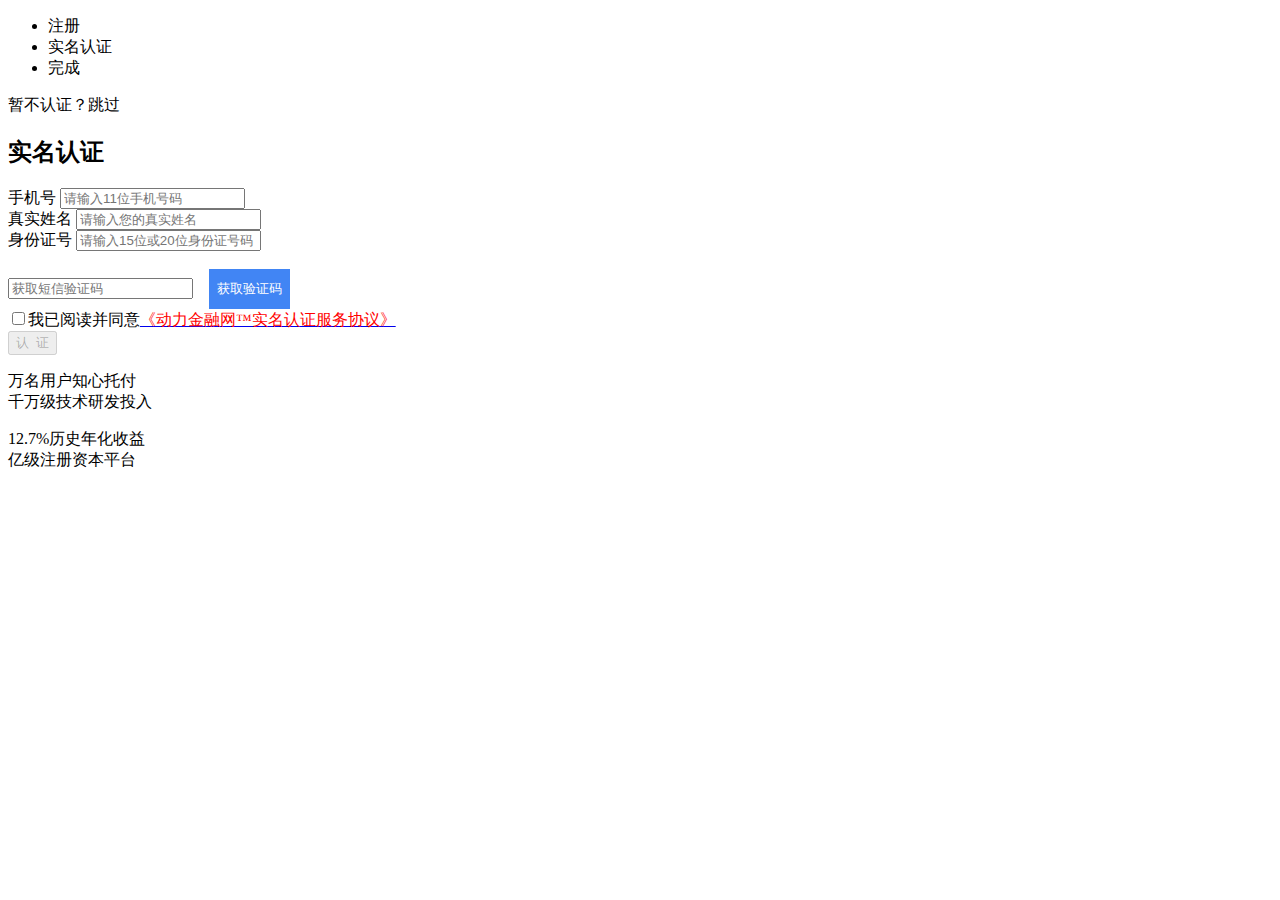
<file: 001-p2p-parent/005-p2p-web/src/main/resources/templates/realName.html>
<!DOCTYPE html PUBLIC "-//W3C//DTD XHTML 1.0 Transitional//EN" "http://www.w3.org/TR/xhtml1/DTD/xhtml1-transitional.dtd">
<html xmlns="http://www.w3.org/1999/xhtml" xmlns:th="http://www.thymeleaf.org">
<head>
    <meta http-equiv="Content-Type" content="text/html; charset=utf-8">
    <meta http-equiv="X-UA-Compatible" content="IE=edge"/>
    <link rel="stylesheet" type="text/css" th:href="@{/css/style.css}"/>
    <script language="javascript" type="text/javascript" th:src="@{/js/jquery-1.7.2.min.js}"></script>
    <script type="text/javascript" th:src="@{/js/leftTime.min.js}"></script>

    <script language="javascript" type="text/javascript" th:src="@{/js/realName.js}"></script>
    <title>实名认证动力金融网-动力金融网,专业的互联网金融信息服务平台</title>
    <style type="text/css">
        .testBtn-a{display: inline-block;height:40px;line-height:30px;padding:0 8px; border:0; border-radius:0px;color:#fff;background:rgb(65,133,244);cursor: pointer;}
        .testBtn-a.on{background:#c9c9c9;color:#666;cursor: default;}
    </style>
</head>

<body>
<div id="header">
    <div th:include="commons/header :: html"></div>
</div>

<div class="login-body regBody">
    <div class="mainBox">
        <div class="homeWap">
            <div class="reg-step">
                <ul class="clearfix">
                    <li>注册</li>
                    <li>实名认证</li>
                    <li class="last">完成</li>
                </ul>
            </div>
            <div class="login-cnt reg-body clearfix">
                <div class="fl">
                    <div class="reg-link">暂不认证？<a th:href="@{/index}">跳过</a></div>
                    <div class="login-form reg-form">
                        <h2>实名认证</h2>

                        <div class="login-box clearfix" style="z-index:100;">
                            <label>手机号</label>
                            <input type="text" id="phone" name="phone" class="input_text" maxlength="11" placeholder="请输入11位手机号码" autocomplete="off"/>
                            <span id="phoneOk" class="ok" style="display:none;"></span>
                            <div id="phoneErr" class="form-hint" style="display:none;"></div>
                        </div>

                        <div class="login-box clearfix" style="z-index:100;">
                            <label>真实姓名</label>
                            <input type="text" id="realName" name="realName" class="input_text" maxlength="25" placeholder="请输入您的真实姓名" autocomplete="off"/>
                            <span id="realNameOk" class="ok" style="display:none;"></span>
                            <div id="realNameErr" class="form-hint" style="display:none;"></div>
                        </div>
                        <div class="login-box clearfix " style="z-index:90;">
                            <label>身份证号</label>
                            <input type="text" id="idCard" name="idCard" class="input_text" maxlength="20" placeholder="请输入15位或20位身份证号码" autocomplete="off"/>
                            <span id="idCardOk" class="ok" style="display:none;"></span>
                            <div id="idCardErr" class="form-hint" style="display:none;z-index:90;"></div>
                        </div>

                        <div class="login-box clearfix" style="z-index:60;">
                            <label>&nbsp;</label>
                            <div class="yzm-box">
                                <input id="messageCode" type="text" class="yzm" placeholder="获取短信验证码"/>
                                &nbsp;&nbsp;
                                <button type="button" class="testBtn-a" id="messageCodeBtn">获取验证码</button>
                            </div>
                            <span id="messageCodeOk" class="ok" style="display:none;"></span>
                            <div id="messageCodeErr" class="form-hint" style="display:none;"></div>
                        </div>

                        <div class="remember" style="z-index:60;">
                <span class="on">
                <input id="agree" name="agree" type="checkbox"/>我已阅读并同意<a
                        href="javascript:alertBox('mask','agreement');"><font
                        style="color: red;">《动力金融网&trade;实名认证服务协议》</font></a>
                </span>
                        </div>
                        <div class="bn-login">
                            <button class="fail" id="btnRegist" disabled>认&nbsp;&nbsp;证</button>
                        </div>
                    </div>
                </div>
                <div class="reg-right">
                    <div class="reg-txt clearfix">
                        <p>
                            万名用户知心托付<br/>
                            千万级技术研发投入<br/>
                        </p>
                        <p>
                            12.7%历史年化收益<br/>
                            亿级注册资本平台
                        </p>
                    </div>
                </div>
            </div>
        </div>
    </div>
</div>

<!--页脚start-->
<div th:include="commons/footer :: html"></div>
<!--页脚end-->

<!-- 实名认证协议模板start -->
<!--<span id="includeAgreement">
    <div th:include="commons/realNameAagreement :: html"></div>
</span>-->
<!-- 实名认证协议模板end -->

<!--遮罩层start-->
<div id="mask" class="dialog-overlay" style="display:none;"></div>
<!--遮罩层end-->
</body>
</html>
</file>
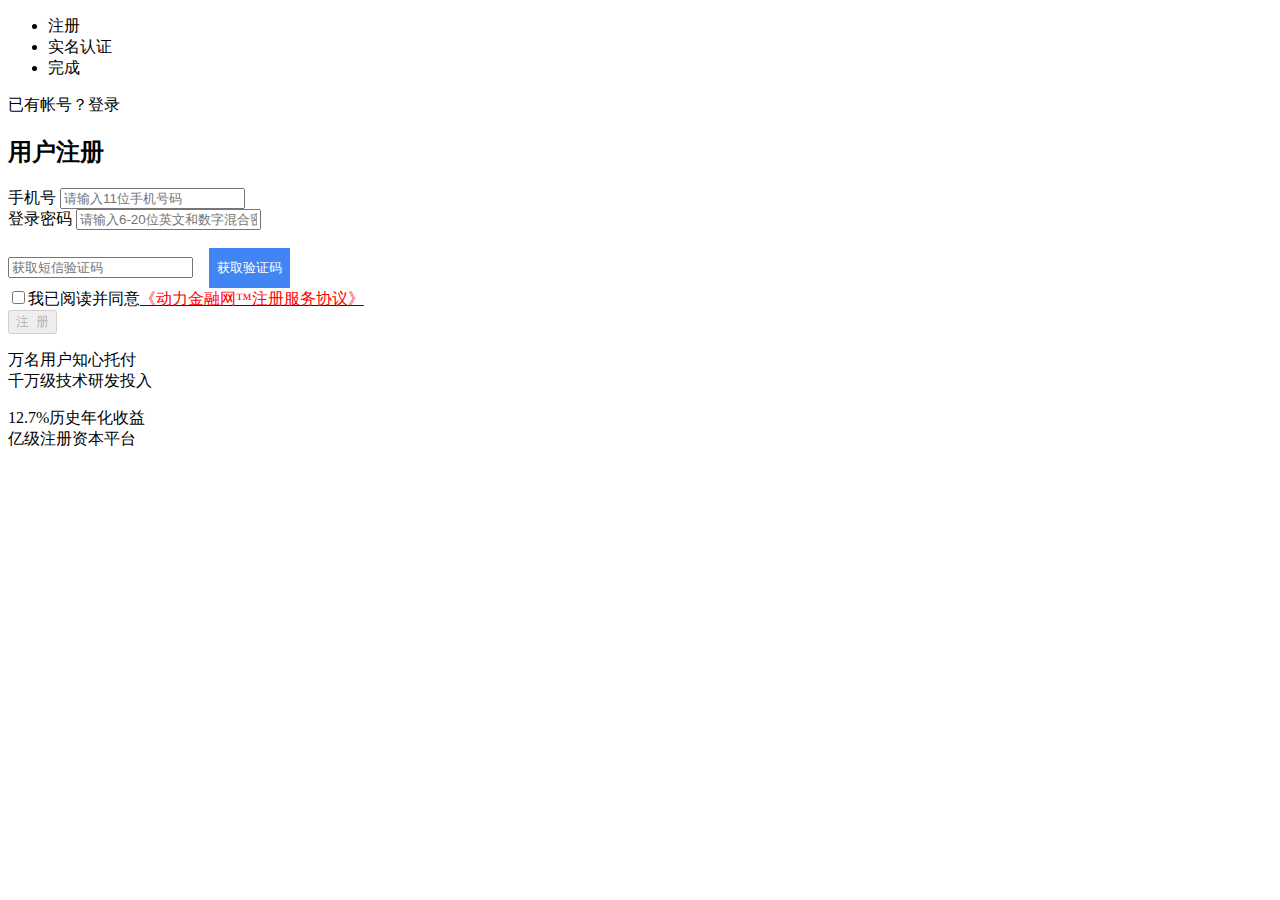
<file: 001-p2p-parent/005-p2p-web/src/main/resources/templates/register.html>
<!DOCTYPE html PUBLIC "-//W3C//DTD XHTML 1.0 Transitional//EN" "http://www.w3.org/TR/xhtml1/DTD/xhtml1-transitional.dtd">
<html xmlns:th="http://www.thymeleaf.org">
<head>
    <meta http-equiv="Content-Type" content="text/html; charset=utf-8">
    <meta http-equiv="X-UA-Compatible" content="IE=edge"/>
    <link rel="stylesheet" type="text/css" th:href="@{/css/style.css}"/>
    <script language="javascript" th:src="@{/js/jquery-1.7.2.min.js}"></script>
    <script type="text/javascript" th:src="@{/js/jQuery.md5.js}"></script>
    <script type="text/javascript" th:src="@{/js/leftTime.min.js}"></script>

    <script type="text/javascript" th:src="@{/js/register.js}"></script>

    <title>注册动力金融网-动力金融网,专业的互联网金融信息服务平台</title>
	<style type="text/css">
        .testBtn-a{display: inline-block;height:40px;line-height:30px;padding:0 8px; border:0; border-radius:0px;color:#fff;background:rgb(65,133,244);cursor: pointer;}
        .testBtn-a.on{background:#c9c9c9;color:#666;cursor: default;}
    </style>
</head>

<body>
<div id="header">
    <div th:include="commons/header :: html"></div>
</div>

<div class="login-body regBody">
    <div class="mainBox">
        <div class="homeWap">

            <div class="reg-step">
                <ul class="clearfix">
                    <li>注册</li>
                    <li class="none">实名认证</li>
                    <li class="last">完成</li>
                </ul>
            </div>

            <div class="login-cnt reg-body clearfix">
                <div class="fl">
                    <div class="reg-link">已有帐号？<a th:href="@{/loan/page/login}">登录</a></div>
                    <div class="login-form reg-form">
                        <h2>用户注册</h2>

                        <div class="login-box clearfix" style="z-index:100;">
                            <label>手机号</label>
                            <input type="text" id="phone" name="phone" class="input_text" maxlength="11"
                                   placeholder="请输入11位手机号码" autocomplete="off"/>
                            <span id="phoneOk" class="ok" style="display:none;"></span>
                            <div id="phoneErr" class="form-hint" style="display:none;"></div>
                        </div>

                        <div class="login-box clearfix " style="z-index:90;">
                            <label>登录密码</label>
                            <input type="password" id="loginPassword" name="loginPassword" class="input_text"
                                   maxlength="20" placeholder="请输入6-20位英文和数字混合密码" autocomplete="off"/>
                            <span id="loginPasswordOk" class="ok" style="display:none;"></span>
                            <div id="loginPasswordErr" class="form-hint" style="display:none;z-index:90;"></div>
                        </div>

                        <div class="login-box clearfix" style="z-index:60;">
                            <label>&nbsp;</label>
                            <div class="yzm-box">
                                <input id="messageCode" type="text" class="yzm" placeholder="获取短信验证码"/>
                                &nbsp;&nbsp;
                                <button type="button" class="testBtn-a" id="messageCodeBtn">获取验证码</button>
                            </div>
                            <span id="messageCodeOk" class="ok" style="display:none;"></span>
                            <div id="messageCodeErr" class="form-hint" style="display:none;"></div>
                        </div>

                        <div class="remember" style="z-index:60;">
                <span class="on">
                <input id="agree" name="agree" type="checkbox"/>我已阅读并同意<a
                        href="javascript:alertBox('mask','agreement');"><font
                        style="color: red;">《动力金融网&trade;注册服务协议》</font></a>
                </span>
                        </div>

                        <div class="bn-login">
                            <button class="fail" id="btnRegist" disabled>
                                注&nbsp;&nbsp;册
                            </button>
                        </div>

                    </div>
                </div>
                <div class="reg-right">
                    <div class="reg-txt clearfix">
                        <p>
                            万名用户知心托付<br/>
                            千万级技术研发投入<br/>
                        </p>
                        <p>
                            12.7%历史年化收益<br/>
                            亿级注册资本平台
                        </p>
                    </div>
                </div>
            </div>
        </div>
    </div>
</div>

<!--页脚start-->
<div th:include="commons/footer :: html"></div>
<!--页脚end-->

<!--遮罩层start-->
<div id="mask" class="dialog-overlay" style="display:none;"></div>
<!--遮罩层end-->

</body>
</html>
</file>
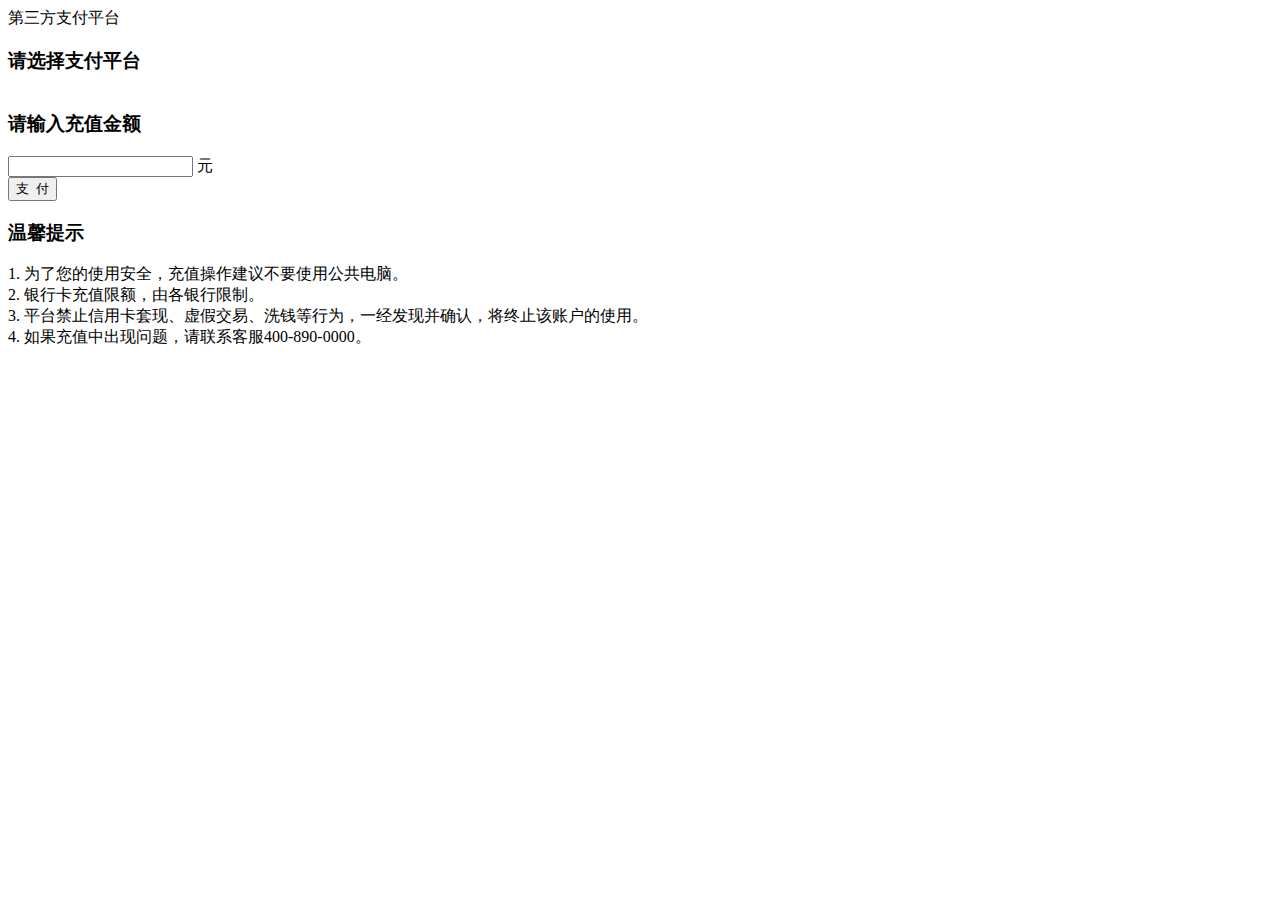
<file: 001-p2p-parent/005-p2p-web/src/main/resources/templates/toRecharge.html>
<!DOCTYPE html PUBLIC "-//W3C//DTD XHTML 1.0 Transitional//EN"
        "http://www.w3.org/TR/xhtml1/DTD/xhtml1-transitional.dtd">
<html xmlns="http://www.w3.org/1999/xhtml" xmlns:th="http://www.thymeleaf.org">
<head>
    <meta http-equiv="content-type" content="text/html;charset=utf-8"/>
    <meta http-equiv="X-UA-Compatible" content="IE=edge"/>
    <meta name="keywords" content="动力金融网，投资理财，P2P理财，互联网金融，投资理财，理财，网络贷款，个人贷款，小额贷款，网络投融资平台, 网络理财, 固定收益, 100%本息保障"/>
    <meta name="description" content="动力金融网-专业的互联网金融平台！预期年化收益可高达13%，第三方资金托管，屡获大奖。"/>
    <title>动力金融网-专业的互联网金融公司</title>
    <link rel="stylesheet" type="text/css" th:href="@{/css/center.css}"/>
    <link rel="stylesheet" type="text/css" th:href="@{/css/fund-guanli.css}"/>
    <link rel="stylesheet" type="text/css" th:href="@{/css/base.css}"/>
    <link rel="stylesheet" type="text/css" th:href="@{/css/security.css}"/>
    <script type="text/javascript" language="javascript" th:src="@{/js/jquery-1.7.2.min.js}"></script>
    <script type="text/javascript" language="javascript" th:src="@{/js/trafficStatistics.js}"></script>
    <script type="text/javascript">
        $(document).ready(function () {
            $("#overView").removeClass("on");
            $("#myAccount").addClass("on");
            $('#chongzhi').addClass('on');
            //选择第三种支付方式
            $('#alipay').click(function () {
                $(this).addClass('img_on').append("<i></i>");
                $(this).parent().siblings().children().removeClass('img_on');
            });
            $('#weixinpay').click(function () {
                $(this).addClass('img_on').append("<i></i>");
                $(this).parent().siblings().children().removeClass('img_on');
            });
        });

        function checkData() {
            var alipay = $("#alipay").hasClass("img_on");
            var weixinpay = $("#weixinpay").hasClass("img_on");
            if (alipay == false && weixinpay == false) {
                $("#p1_1").html("请选择支付平台");
                $(".input_text").addClass("input-red");
                $("#div1_1").show();
                return false;
            }
            var doubleType = /^-?\d+\.?\d{0,3}$/;
            var rechargeMoney = $("#rechargeMoney").val();
            if (rechargeMoney == "") {
                $("#p1_1").html("请输入充值金额");
                $(".input_text").addClass("input-red");
                $("#div1_1").show();
                return false;
            } else if (!doubleType.test(rechargeMoney)) {
                $("#p1_1").html("充值金额最多有两位小数");
                $(".input_text").addClass("input-red");
                $("#div1_1").show();
                return false;
            } else {
                $(".input_text").removeClass("input-red");
                $("#div1_1").hide();
                return true;
            }
        }

        //提交表单前验证表单数据
        function submitForm() {
            if (checkData()) {
                $(".input_text").removeClass("input-red");
                $("#div1_1").hide();
                $("#dialog-overlay").show();
                $("#failurePayment").show();
                $("#rechargeForm").submit();
            }
        }
    </script>
</head>

<body>
<!--页头start-->
<div id="header">
    <div th:include="commons/header :: html"></div>
</div>
<!--页头end-->

<!-- 二级导航栏start -->
<div th:include="commons/subNav :: html"></div>
<!-- 二级导航栏end -->

<!--页中start-->
<div class="mainBox">
    <div class="homeWap">
        <div class="fund-guanli clearfix">
            <div class="left-nav">
                <div th:include="commons/leftNav :: html"></div>
            </div>

            <div class="right-body">
                <div class="leftTitle"><span class="on">第三方支付平台</span></div>

                <!--未认证start-->
                    <!--<div class="unrecognized" style="display:block;" id="unrecognized1">
                        <h3>您尚未通过实名认证，通过实名认证后可进行充值操作</h3>
                        <a class="input_btn" th:href="@{/loan/page/realName}">认 证</a>
                    </div>-->
                <!--未认证end-->

                <!-- 充值start -->
                    <form id="rechargeForm" th:action="@{/loan/toRecharge}" method="post" target="_blank">
                        <div class="payInvest" style="display:block;">
                            <div class="investMain">
                                <h3>请选择支付平台</h3>
                                <div class="investContent">
                                    <div class="investOver clearfix" id="banks2">
                                        <label>
                                            <div class="img_cnt" id="alipay">
                                                <img th:src="@{/images/alipay.jpg}"/>
                                            </div>
                                        </label>
                                        <label>
                                            <div class="img_cnt" id="weixinpay">
                                                <img th:src="@{/images/weixinpay.jpg}"/>
                                            </div>
                                        </label>
                                    </div>
                                </div>
                            </div>
                            <div class="investFooter clearfix">
                                <h3>请输入充值金额</h3>
                                <div class="inputTxt">
                                    <input type="text" name="rechargeMoney" id="rechargeMoney" value=""
                                           class="input_text" onblur="checkData()"/>
                                    <span class="input-yuan">元</span>
                                    <div class="error-hint" style="display:none" id="div1_1"><i></i>
                                        <p id="p1_1">充值金额必须是大于1的正数，且最多有两位小数</p></div>
                                </div>
                                <button id="action_1" type="button" onclick="submitForm()">支&nbsp;&nbsp;付</button>
                            </div>
                            <div class="tips">
                                <h3>温馨提示</h3>
                                <p>1. 为了您的使用安全，充值操作建议不要使用公共电脑。<br/>
                                    2. 银行卡充值限额，由各银行限制。<br/>
                                    3. 平台禁止信用卡套现、虚假交易、洗钱等行为，一经发现并确认，将终止该账户的使用。<br/>
                                    4. 如果充值中出现问题，请联系客服400-890-0000。</p>
                            </div>
                        </div>
                    </form>
                <!-- 充值end -->
            </div>
        </div>
    </div>
</div>
<!--页中end-->

<!--遮罩层-->
<div class="dialog-overlay" id="dialog-overlay" style="display:none;"></div>

<!--支付start-->
<div class="layer-body failureSuccess failurePayment" id="failurePayment"
     style="display:none;width:500px;height:380px;top:65%;">
    <a class="layer-close" th:href="@{/loan/page/toRecharge}"></a>
    <div class="layer-top" style="background:#3cbe9b;height:105px;">支付</div>
    <div class="layerBottom">
        <div class="txt-cnt">请在新打开的页面上完成支付，<br/>由于第三方支付渠道问题，所以偶尔存在到账延迟的情况<br/>如没有及时到账，请您等候几分钟或联系客服 400-880-0000。</div>
        <div class="failureClose clearfix">
            <a class="fl" th:href="@{/loan/page/toRecharge}">支付遇到问题<br/>重新支付</a>
            <a class="fr" th:href="@{/loan/myRecharge}">支付完成</a>
        </div>
    </div>
</div>
<!--支付end-->

<!--页脚start-->
<div th:include="commons/footer :: html"></div>
<!--页脚end-->
</body>
</html>
</file>
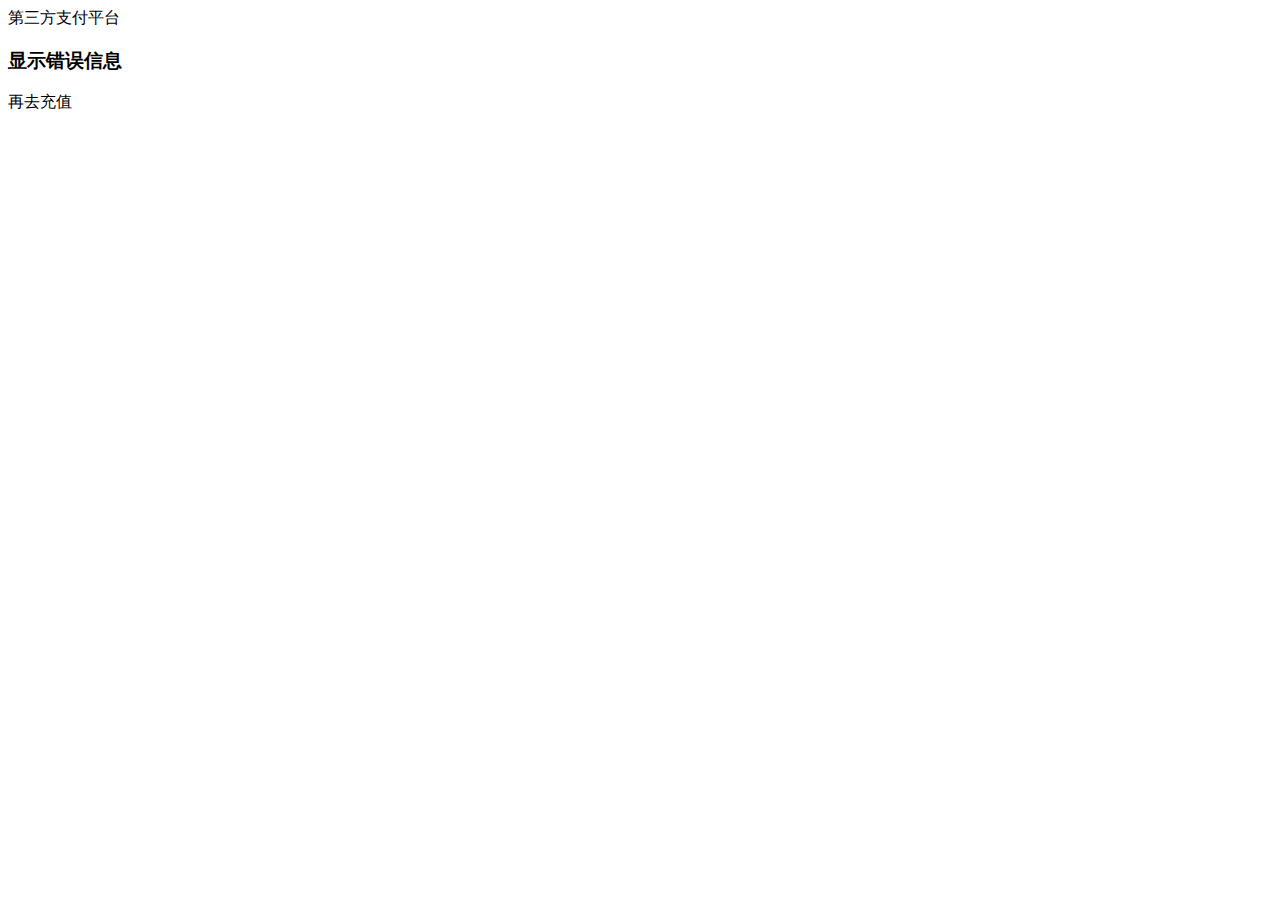
<file: 001-p2p-parent/005-p2p-web/src/main/resources/templates/toRechargeBack.html>
<html xmlns="http://www.w3.org/1999/xhtml" xmlns:th="http://www.thymeleaf.org">
<head>
    <meta http-equiv="content-type" content="text/html;charset=utf-8"/>
    <meta http-equiv="X-UA-Compatible" content="IE=edge" />
    <meta name="keywords" content="动力金融网，投资理财，P2P理财，互联网金融，投资理财，理财，网络贷款，个人贷款，小额贷款，网络投融资平台, 网络理财, 固定收益, 100%本息保障" />
    <meta name="description" content="动力金融网-专业的互联网金融平台！预期年化收益可高达13%，第三方资金托管，屡获大奖。"/>
    <title>动力金融网-专业的互联网金融公司</title>
    <link rel="stylesheet" type="text/css" th:href="@{/css/center.css}"/>
    <link rel="stylesheet" type="text/css" th:href="@{/css/fund-guanli.css}"/>
    <link rel="stylesheet" type="text/css" th:href="@{/css/base.css}"/>
    <link rel="stylesheet" type="text/css" th:href="@{/css/security.css}"/>
    <script type="text/javascript" language="javascript" th:src="@{/js/jquery-1.7.2.min.js}"></script>
    <script type="text/javascript" language="javascript" th:src="@{/js/trafficStatistics.js}"></script>
</head>

<body>
<!--页头start-->
<div id="header">
    <div th:include="commons/header :: html"></div>
</div>
<!--页头end-->

<!-- 二级导航栏start -->
<div th:include="commons/subNav :: html"></div>
<!-- 二级导航栏end -->

<!--页中start-->
<div class="mainBox">
    <div class="homeWap">
        <div class="fund-guanli clearfix">
            <div class="left-nav">
                <div th:include="commons/leftNav :: html"></div>
            </div>

            <div class="right-body">
                <div class="leftTitle"><span class="on">第三方支付平台</span></div>

                <div class="unrecognized" style = "display:block;" id="unrecognized1">
                    <h3 th:text="${trade_msg}">显示错误信息</h3>
                    <a class="input_btn" th:href="@{/loan/page/recharge}">再去充值</a>
                </div>

            </div>
        </div>
    </div>
</div>
<!--页中end-->

<!--页脚start-->
<div th:include="commons/footer :: html"></div>
<!--页脚end-->
</body>
</html>
</file>
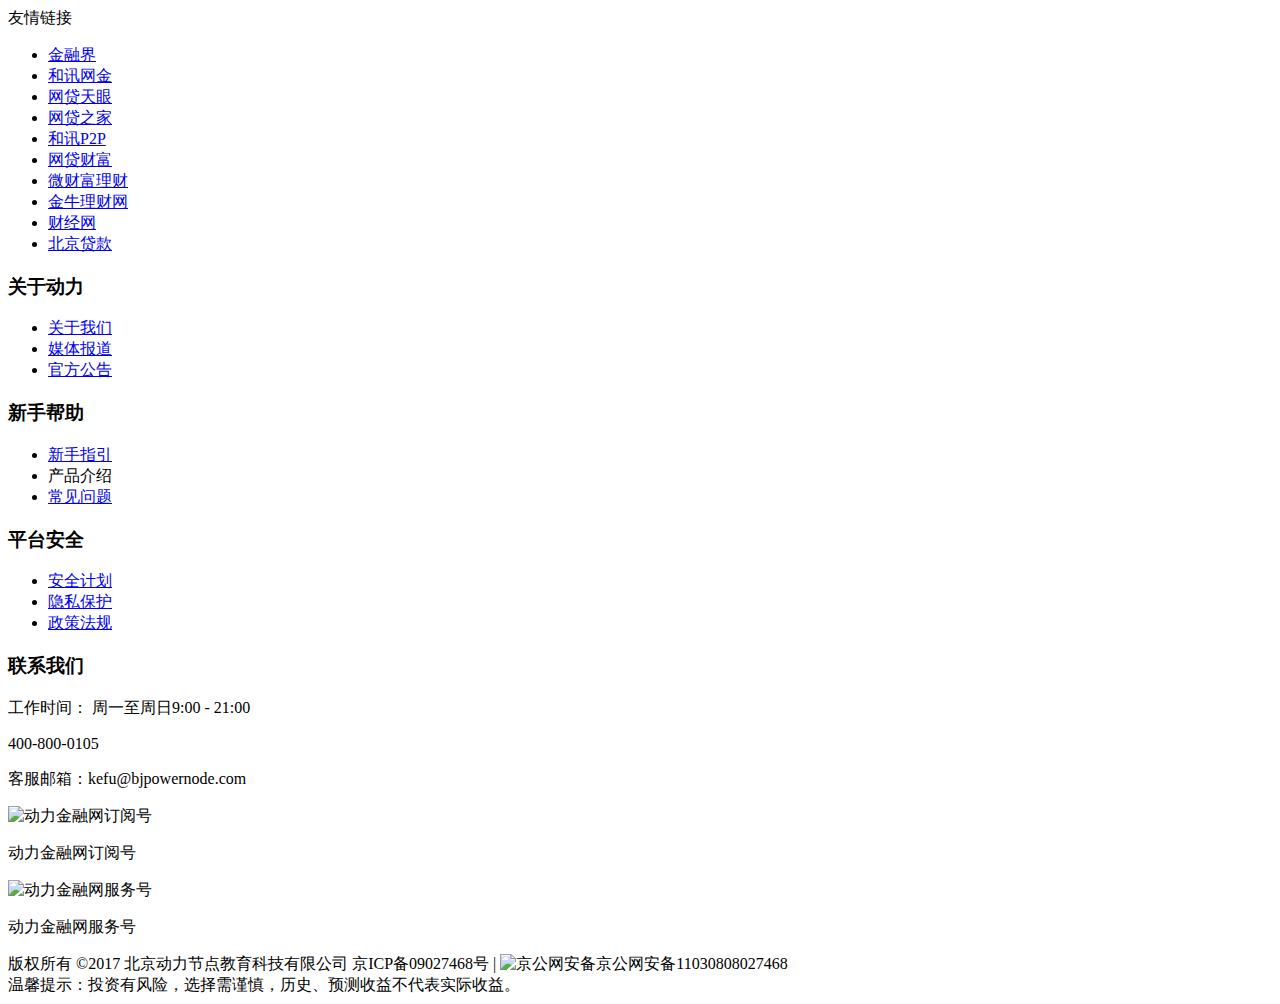
<file: 001-p2p-parent/005-p2p-web/src/main/resources/templates/commons/footer.html>
<html xmlns:th="http://www.thymeleaf.org">
<div class="footer">
  <div class="friendship-link">
    <div class="mainBox clearfix">
      <div class="friendship">友情链接</div>
      <div class="links-list">
        <ul>
          <li><a href="http://bank.jrj.com.cn" target="_blank">金融界</a></li>
          <li><a href="http://iof.hexun.com" target="_blank">和讯网金</a></li>
          <li><a href="http://www.p2peye.com" target="_blank" rel="nofollow">网贷天眼</a></li>
          <li><a href="http://www.wdzj.com" target="_blank" rel="nofollow">网贷之家</a></li>
          <li><a href="http://p2p.hexun.com" target="_blank" rel="nofollow">和讯P2P</a></li>
          <li><a href="http://www.wangdaicaifu.com" target="_blank" rel="nofollow">网贷财富</a></li>
          <li><a href="https://www.weicaifu.com" target="_blank" rel="nofollow">微财富理财</a></li>
          <li><a href="http://www.jnlc.com" target="_blank" rel="nofollow">金牛理财网</a></li>
          <li><a href="http://finance.caijing.com.cn/index.html" target="_blank">财经网</a></li>
          <li><a href="http://www.rong360.com/beijing/" target="_blank">北京贷款</a></li>
        </ul>
      </div>
      <div class="links-down" id="links-down"><i></i></div>
    </div>
  </div>
  <div class="mainBox">
    <div class="homeWap">
      <div class="footer-section clearfix">
        <div class="footer-links">
          <h3>关于动力</h3>
          <ul>
            <li><a href="javascript:void(0)">关于我们</a></li>
            <li><a href="javascript:void(0)" rel="nofollow">媒体报道</a></li>
            <li><a href="javascript:void(0)" rel="nofollow">官方公告</a></li>
          </ul>
        </div>
        <div class="footer-links">
          <h3>新手帮助</h3>
          <ul>
            <li><a href="javascript:void(0)" rel="nofollow">新手指引</a></li>
            <li><a th:href="@{/loan/loan}">产品介绍</a></li>
            <li><a href="javascript:void(0)">常见问题</a></li>
          </ul>
        </div>
        <div class="footer-links">
          <h3>平台安全</h3>
          <ul>
            <li><a href="/webPage/index/insurance.html" rel="nofollow">安全计划</a></li>
            <li><a href="javascript:void(0)" rel="nofollow">隐私保护</a></li>
            <li><a href="javascript:void(0)" rel="nofollow">政策法规</a></li>
          </ul>
        </div>
        <div class="footer-contactus">
          <h3>联系我们</h3>
          <p>工作时间： 周一至周日9:00 - 21:00</p>
          <p class="tel">400-800-0105</p>
          <p>客服邮箱：<a style="cursor:pointer;" onclick="location.href='mailto:kefu@bjpowernode.com'">kefu@bjpowernode.com</a></p>
        </div>
        <div class="footer-ewm">
          <img th:src="@{/images/weixin01.png}" alt="动力金融网订阅号" />
          <p>动力金融网订阅号</p>
        </div>
        <div class="footer-ewm">
          <img th:src="@{/images/weixin02.png}" alt="动力金融网服务号" />
          <p>动力金融网服务号</p>
        </div>
      </div>
      <div class="copyright">版权所有 ©2017 北京动力节点教育科技有限公司   京ICP备09027468号   |   <img th:src="@{/images/jinghui.png}" alt="京公网安备" />京公网安备11030808027468</div>
      <div class="certification-body">
        <a href="http://webscan.360.cn/index/checkwebsite/url/www.powernode.com" target="_blank" rel="nofollow" class="certification-1"></a>
         <a href="http://www.itrust.org.cn/home/index/wx_certifi/wm/WX2017012201.html?from=singlemessage&isappinstalled=1" target="_blank" rel="nofollow" class="certification-2"></a>
        <a href="http://www.315online.com.cn/member/315140023.html" target="_blank" rel="nofollow" class="certification-3"></a>
        <a href="https://trustsealinfo.verisign.com/splash?form_file=fdf/splash.fdf&amp;dn=www.powernode.com&amp;lang=zh_cn" target="_blank" rel="nofollow" class="certification-4"></a>
        <a href="http://webverify.cfca.com.cn/WebVerify/webVerifyServlet?domain=www.powernode.com" target="_blank" rel="nofollow" class="certification-5"></a>
        <a href="http://www.anquan.org/authenticate/cert/?site=www.powernode.com&amp;at=realname" target="_blank" rel="nofollow" class="certification-8"></a>
      </div>
    </div>
  </div>
  <!--温馨提示begin-->
  <div class="footer-hint">
    <div class="footer-hint-bg"></div>
    <div class="footer-hint-text">温馨提示：投资有风险，选择需谨慎，历史、预测收益不代表实际收益。</div>
  </div>
  <!--温馨提示end-->
</div>
</html>
</file>
